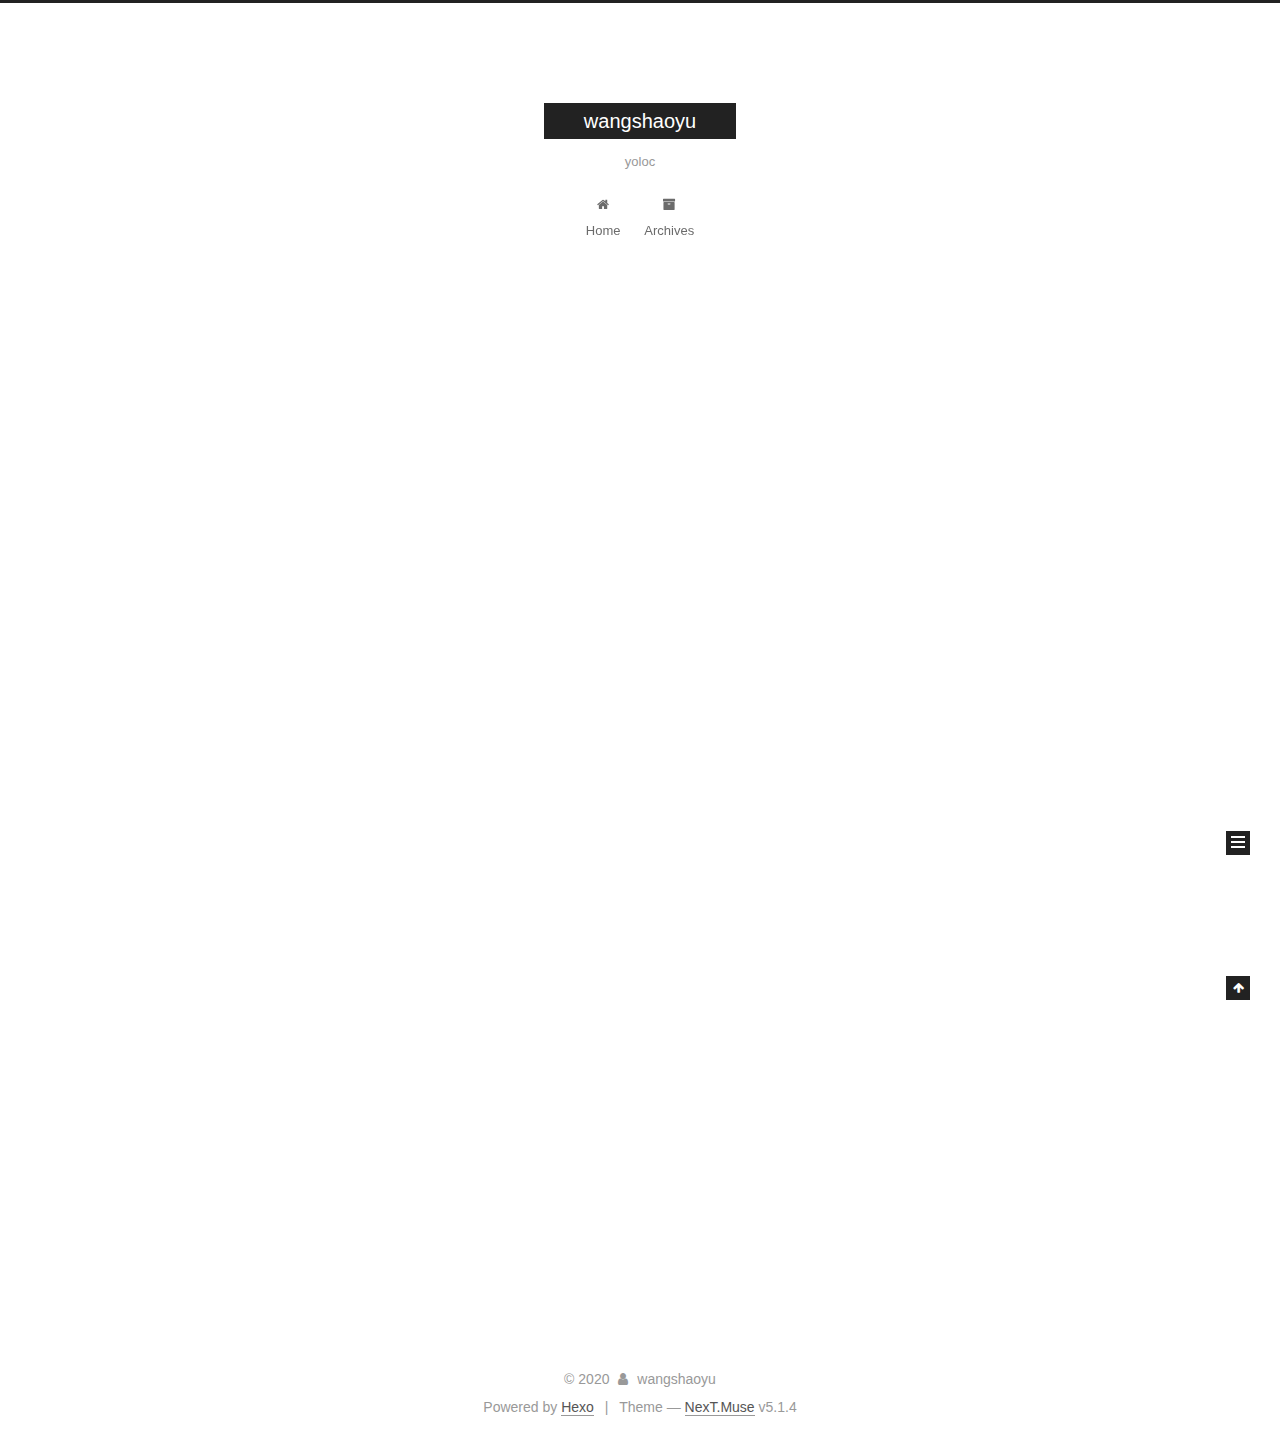
<file: index.html>
<!DOCTYPE html>



  


<html class="theme-next muse use-motion" lang="zh">
<head>
  <meta charset="UTF-8"/>
<meta http-equiv="X-UA-Compatible" content="IE=edge" />
<meta name="viewport" content="width=device-width, initial-scale=1, maximum-scale=1"/>
<meta name="theme-color" content="#222">









<meta http-equiv="Cache-Control" content="no-transform" />
<meta http-equiv="Cache-Control" content="no-siteapp" />
















  
  
  <link href="/lib/fancybox/source/jquery.fancybox.css?v=2.1.5" rel="stylesheet" type="text/css" />







<link href="/lib/font-awesome/css/font-awesome.min.css?v=4.6.2" rel="stylesheet" type="text/css" />

<link href="/css/main.css?v=5.1.4" rel="stylesheet" type="text/css" />


  <link rel="apple-touch-icon" sizes="180x180" href="/images/apple-touch-icon-next.png?v=5.1.4">


  <link rel="icon" type="image/png" sizes="32x32" href="/images/favicon-32x32-next.png?v=5.1.4">


  <link rel="icon" type="image/png" sizes="16x16" href="/images/favicon-16x16-next.png?v=5.1.4">


  <link rel="mask-icon" href="/images/logo.svg?v=5.1.4" color="#222">





  <meta name="keywords" content="Hexo, NexT" />










<meta name="description" content="不会敲代码的运营不是好产品">
<meta property="og:type" content="website">
<meta property="og:title" content="wangshaoyu">
<meta property="og:url" content="http://yoursite.com/index.html">
<meta property="og:site_name" content="wangshaoyu">
<meta property="og:description" content="不会敲代码的运营不是好产品">
<meta property="og:locale" content="zh">
<meta property="article:author" content="wangshaoyu">
<meta name="twitter:card" content="summary">



<script type="text/javascript" id="hexo.configurations">
  var NexT = window.NexT || {};
  var CONFIG = {
    root: '/',
    scheme: 'Muse',
    version: '5.1.4',
    sidebar: {"position":"left","display":"post","offset":12,"b2t":false,"scrollpercent":false,"onmobile":false},
    fancybox: true,
    tabs: true,
    motion: {"enable":true,"async":false,"transition":{"post_block":"fadeIn","post_header":"slideDownIn","post_body":"slideDownIn","coll_header":"slideLeftIn","sidebar":"slideUpIn"}},
    duoshuo: {
      userId: '0',
      author: 'Author'
    },
    algolia: {
      applicationID: '',
      apiKey: '',
      indexName: '',
      hits: {"per_page":10},
      labels: {"input_placeholder":"Search for Posts","hits_empty":"We didn't find any results for the search: ${query}","hits_stats":"${hits} results found in ${time} ms"}
    }
  };
</script>



  <link rel="canonical" href="http://yoursite.com/"/>





  <title>wangshaoyu</title>
  








<meta name="generator" content="Hexo 4.2.0"></head>

<body itemscope itemtype="http://schema.org/WebPage" lang="zh">

  
  
    
  

  <div class="container sidebar-position-left 
  page-home">
    <div class="headband"></div>

    <header id="header" class="header" itemscope itemtype="http://schema.org/WPHeader">
      <div class="header-inner"><div class="site-brand-wrapper">
  <div class="site-meta ">
    

    <div class="custom-logo-site-title">
      <a href="/"  class="brand" rel="start">
        <span class="logo-line-before"><i></i></span>
        <span class="site-title">wangshaoyu</span>
        <span class="logo-line-after"><i></i></span>
      </a>
    </div>
      
        <p class="site-subtitle">yoloc</p>
      
  </div>

  <div class="site-nav-toggle">
    <button>
      <span class="btn-bar"></span>
      <span class="btn-bar"></span>
      <span class="btn-bar"></span>
    </button>
  </div>
</div>

<nav class="site-nav">
  

  
    <ul id="menu" class="menu">
      
        
        <li class="menu-item menu-item-home">
          <a href="/%20" rel="section">
            
              <i class="menu-item-icon fa fa-fw fa-home"></i> <br />
            
            Home
          </a>
        </li>
      
        
        <li class="menu-item menu-item-archives">
          <a href="/archives/%20" rel="section">
            
              <i class="menu-item-icon fa fa-fw fa-archive"></i> <br />
            
            Archives
          </a>
        </li>
      

      
    </ul>
  

  
</nav>



 </div>
    </header>

    <main id="main" class="main">
      <div class="main-inner">
        <div class="content-wrap">
          <div id="content" class="content">
            
  <section id="posts" class="posts-expand">
    
      

  

  
  
  

  <article class="post post-type-normal" itemscope itemtype="http://schema.org/Article">
  
  
  
  <div class="post-block">
    <link itemprop="mainEntityOfPage" href="http://yoursite.com/2020/04/12/hello-world/">

    <span hidden itemprop="author" itemscope itemtype="http://schema.org/Person">
      <meta itemprop="name" content="wangshaoyu">
      <meta itemprop="description" content="">
      <meta itemprop="image" content="/images/avatar.gif">
    </span>

    <span hidden itemprop="publisher" itemscope itemtype="http://schema.org/Organization">
      <meta itemprop="name" content="wangshaoyu">
    </span>

    
      <header class="post-header">

        
        
          <h1 class="post-title" itemprop="name headline">
                
                <a class="post-title-link" href="/2020/04/12/hello-world/" itemprop="url">Hello World</a></h1>
        

        <div class="post-meta">
          <span class="post-time">
            
              <span class="post-meta-item-icon">
                <i class="fa fa-calendar-o"></i>
              </span>
              
                <span class="post-meta-item-text">Posted on</span>
              
              <time title="Post created" itemprop="dateCreated datePublished" datetime="2020-04-12T17:44:43+08:00">
                2020-04-12
              </time>
            

            

            
          </span>

          

          
            
          

          
          

          

          

          

        </div>
      </header>
    

    
    
    
    <div class="post-body" itemprop="articleBody">

      
      

      
        
          
            <p>Welcome to <a href="https://hexo.io/" target="_blank" rel="noopener">Hexo</a>! This is your very first post. Check <a href="https://hexo.io/docs/" target="_blank" rel="noopener">documentation</a> for more info. If you get any problems when using Hexo, you can find the answer in <a href="https://hexo.io/docs/troubleshooting.html" target="_blank" rel="noopener">troubleshooting</a> or you can ask me on <a href="https://github.com/hexojs/hexo/issues" target="_blank" rel="noopener">GitHub</a>.</p>
<h2 id="Quick-Start"><a href="#Quick-Start" class="headerlink" title="Quick Start"></a>Quick Start</h2><h3 id="Create-a-new-post"><a href="#Create-a-new-post" class="headerlink" title="Create a new post"></a>Create a new post</h3><figure class="highlight bash"><table><tr><td class="gutter"><pre><span class="line">1</span><br></pre></td><td class="code"><pre><span class="line">$ hexo new <span class="string">"My New Post"</span></span><br></pre></td></tr></table></figure>

<p>More info: <a href="https://hexo.io/docs/writing.html" target="_blank" rel="noopener">Writing</a></p>
<h3 id="Run-server"><a href="#Run-server" class="headerlink" title="Run server"></a>Run server</h3><figure class="highlight bash"><table><tr><td class="gutter"><pre><span class="line">1</span><br></pre></td><td class="code"><pre><span class="line">$ hexo server</span><br></pre></td></tr></table></figure>

<p>More info: <a href="https://hexo.io/docs/server.html" target="_blank" rel="noopener">Server</a></p>
<h3 id="Generate-static-files"><a href="#Generate-static-files" class="headerlink" title="Generate static files"></a>Generate static files</h3><figure class="highlight bash"><table><tr><td class="gutter"><pre><span class="line">1</span><br></pre></td><td class="code"><pre><span class="line">$ hexo generate</span><br></pre></td></tr></table></figure>

<p>More info: <a href="https://hexo.io/docs/generating.html" target="_blank" rel="noopener">Generating</a></p>
<h3 id="Deploy-to-remote-sites"><a href="#Deploy-to-remote-sites" class="headerlink" title="Deploy to remote sites"></a>Deploy to remote sites</h3><figure class="highlight bash"><table><tr><td class="gutter"><pre><span class="line">1</span><br></pre></td><td class="code"><pre><span class="line">$ hexo deploy</span><br></pre></td></tr></table></figure>

<p>More info: <a href="https://hexo.io/docs/one-command-deployment.html" target="_blank" rel="noopener">Deployment</a></p>

          
        
      
    </div>
    
    
    

    

    

    

    <footer class="post-footer">
      

      

      

      
      
        <div class="post-eof"></div>
      
    </footer>
  </div>
  
  
  
  </article>


    
  </section>

  


          </div>
          


          

        </div>
        
          
  
  <div class="sidebar-toggle">
    <div class="sidebar-toggle-line-wrap">
      <span class="sidebar-toggle-line sidebar-toggle-line-first"></span>
      <span class="sidebar-toggle-line sidebar-toggle-line-middle"></span>
      <span class="sidebar-toggle-line sidebar-toggle-line-last"></span>
    </div>
  </div>

  <aside id="sidebar" class="sidebar">
    
    <div class="sidebar-inner">

      

      

      <section class="site-overview-wrap sidebar-panel sidebar-panel-active">
        <div class="site-overview">
          <div class="site-author motion-element" itemprop="author" itemscope itemtype="http://schema.org/Person">
            
              <p class="site-author-name" itemprop="name">wangshaoyu</p>
              <p class="site-description motion-element" itemprop="description">不会敲代码的运营不是好产品</p>
          </div>

          <nav class="site-state motion-element">

            
              <div class="site-state-item site-state-posts">
              
                <a href="/archives/%20%7C%7C%20archive">
              
                  <span class="site-state-item-count">1</span>
                  <span class="site-state-item-name">posts</span>
                </a>
              </div>
            

            

            

          </nav>

          

          

          
          

          
          

          

        </div>
      </section>

      

      

    </div>
  </aside>


        
      </div>
    </main>

    <footer id="footer" class="footer">
      <div class="footer-inner">
        <div class="copyright">&copy; <span itemprop="copyrightYear">2020</span>
  <span class="with-love">
    <i class="fa fa-user"></i>
  </span>
  <span class="author" itemprop="copyrightHolder">wangshaoyu</span>

  
</div>


  <div class="powered-by">Powered by <a class="theme-link" target="_blank" href="https://hexo.io">Hexo</a></div>



  <span class="post-meta-divider">|</span>



  <div class="theme-info">Theme &mdash; <a class="theme-link" target="_blank" href="https://github.com/iissnan/hexo-theme-next">NexT.Muse</a> v5.1.4</div>




        







        
      </div>
    </footer>

    
      <div class="back-to-top">
        <i class="fa fa-arrow-up"></i>
        
      </div>
    

    

  </div>

  

<script type="text/javascript">
  if (Object.prototype.toString.call(window.Promise) !== '[object Function]') {
    window.Promise = null;
  }
</script>









  












  
  
    <script type="text/javascript" src="/lib/jquery/index.js?v=2.1.3"></script>
  

  
  
    <script type="text/javascript" src="/lib/fastclick/lib/fastclick.min.js?v=1.0.6"></script>
  

  
  
    <script type="text/javascript" src="/lib/jquery_lazyload/jquery.lazyload.js?v=1.9.7"></script>
  

  
  
    <script type="text/javascript" src="/lib/velocity/velocity.min.js?v=1.2.1"></script>
  

  
  
    <script type="text/javascript" src="/lib/velocity/velocity.ui.min.js?v=1.2.1"></script>
  

  
  
    <script type="text/javascript" src="/lib/fancybox/source/jquery.fancybox.pack.js?v=2.1.5"></script>
  


  


  <script type="text/javascript" src="/js/src/utils.js?v=5.1.4"></script>

  <script type="text/javascript" src="/js/src/motion.js?v=5.1.4"></script>



  
  

  

  


  <script type="text/javascript" src="/js/src/bootstrap.js?v=5.1.4"></script>



  


  




	





  





  












  





  

  

  

  
  

  

  

  

</body>
</html>
</file>
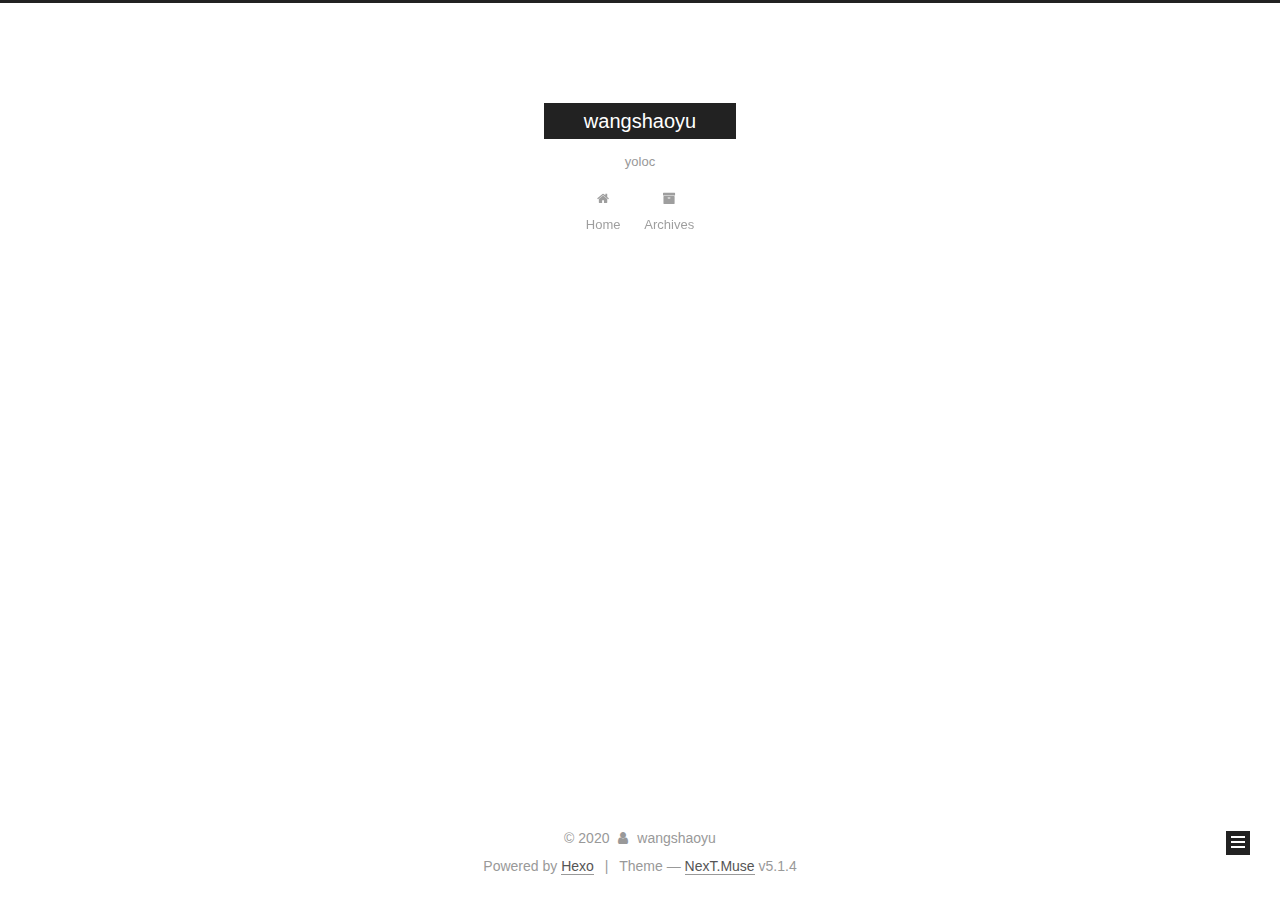
<file: archives/index.html>
<!DOCTYPE html>



  


<html class="theme-next muse use-motion" lang="zh">
<head>
  <meta charset="UTF-8"/>
<meta http-equiv="X-UA-Compatible" content="IE=edge" />
<meta name="viewport" content="width=device-width, initial-scale=1, maximum-scale=1"/>
<meta name="theme-color" content="#222">









<meta http-equiv="Cache-Control" content="no-transform" />
<meta http-equiv="Cache-Control" content="no-siteapp" />
















  
  
  <link href="/lib/fancybox/source/jquery.fancybox.css?v=2.1.5" rel="stylesheet" type="text/css" />







<link href="/lib/font-awesome/css/font-awesome.min.css?v=4.6.2" rel="stylesheet" type="text/css" />

<link href="/css/main.css?v=5.1.4" rel="stylesheet" type="text/css" />


  <link rel="apple-touch-icon" sizes="180x180" href="/images/apple-touch-icon-next.png?v=5.1.4">


  <link rel="icon" type="image/png" sizes="32x32" href="/images/favicon-32x32-next.png?v=5.1.4">


  <link rel="icon" type="image/png" sizes="16x16" href="/images/favicon-16x16-next.png?v=5.1.4">


  <link rel="mask-icon" href="/images/logo.svg?v=5.1.4" color="#222">





  <meta name="keywords" content="Hexo, NexT" />










<meta name="description" content="不会敲代码的运营不是好产品">
<meta property="og:type" content="website">
<meta property="og:title" content="wangshaoyu">
<meta property="og:url" content="http://yoursite.com/archives/index.html">
<meta property="og:site_name" content="wangshaoyu">
<meta property="og:description" content="不会敲代码的运营不是好产品">
<meta property="og:locale" content="zh">
<meta property="article:author" content="wangshaoyu">
<meta name="twitter:card" content="summary">



<script type="text/javascript" id="hexo.configurations">
  var NexT = window.NexT || {};
  var CONFIG = {
    root: '/',
    scheme: 'Muse',
    version: '5.1.4',
    sidebar: {"position":"left","display":"post","offset":12,"b2t":false,"scrollpercent":false,"onmobile":false},
    fancybox: true,
    tabs: true,
    motion: {"enable":true,"async":false,"transition":{"post_block":"fadeIn","post_header":"slideDownIn","post_body":"slideDownIn","coll_header":"slideLeftIn","sidebar":"slideUpIn"}},
    duoshuo: {
      userId: '0',
      author: 'Author'
    },
    algolia: {
      applicationID: '',
      apiKey: '',
      indexName: '',
      hits: {"per_page":10},
      labels: {"input_placeholder":"Search for Posts","hits_empty":"We didn't find any results for the search: ${query}","hits_stats":"${hits} results found in ${time} ms"}
    }
  };
</script>



  <link rel="canonical" href="http://yoursite.com/archives/"/>





  <title>Archive | wangshaoyu</title>
  








<meta name="generator" content="Hexo 4.2.0"></head>

<body itemscope itemtype="http://schema.org/WebPage" lang="zh">

  
  
    
  

  <div class="container sidebar-position-left page-archive">
    <div class="headband"></div>

    <header id="header" class="header" itemscope itemtype="http://schema.org/WPHeader">
      <div class="header-inner"><div class="site-brand-wrapper">
  <div class="site-meta ">
    

    <div class="custom-logo-site-title">
      <a href="/"  class="brand" rel="start">
        <span class="logo-line-before"><i></i></span>
        <span class="site-title">wangshaoyu</span>
        <span class="logo-line-after"><i></i></span>
      </a>
    </div>
      
        <p class="site-subtitle">yoloc</p>
      
  </div>

  <div class="site-nav-toggle">
    <button>
      <span class="btn-bar"></span>
      <span class="btn-bar"></span>
      <span class="btn-bar"></span>
    </button>
  </div>
</div>

<nav class="site-nav">
  

  
    <ul id="menu" class="menu">
      
        
        <li class="menu-item menu-item-home">
          <a href="/%20" rel="section">
            
              <i class="menu-item-icon fa fa-fw fa-home"></i> <br />
            
            Home
          </a>
        </li>
      
        
        <li class="menu-item menu-item-archives">
          <a href="/archives/%20" rel="section">
            
              <i class="menu-item-icon fa fa-fw fa-archive"></i> <br />
            
            Archives
          </a>
        </li>
      

      
    </ul>
  

  
</nav>



 </div>
    </header>

    <main id="main" class="main">
      <div class="main-inner">
        <div class="content-wrap">
          <div id="content" class="content">
            

  
  
  
  <div class="post-block archive">
    <div id="posts" class="posts-collapse">
      <span class="archive-move-on"></span>

      <span class="archive-page-counter">
        
        
        
          
        
        Um..! 1 post. Keep on posting.
      </span>

      

        
        
        

        
          
          <div class="collection-title">
            <h1 class="archive-year" id="archive-year-2020">2020</h1>
          </div>
        
        

        

  <article class="post post-type-normal" itemscope itemtype="http://schema.org/Article">
    <header class="post-header">

      <h2 class="post-title">
        
            <a class="post-title-link" href="/2020/04/12/hello-world/" itemprop="url">
              
                <span itemprop="name">Hello World</span>
              
            </a>
        
      </h2>

      <div class="post-meta">
        <time class="post-time" itemprop="dateCreated"
              datetime="2020-04-12T17:44:43+08:00"
              content="2020-04-12" >
          04-12
        </time>
      </div>

    </header>
  </article>



      

    </div>
  </div>
  
  
  

  



          </div>
          


          

        </div>
        
          
  
  <div class="sidebar-toggle">
    <div class="sidebar-toggle-line-wrap">
      <span class="sidebar-toggle-line sidebar-toggle-line-first"></span>
      <span class="sidebar-toggle-line sidebar-toggle-line-middle"></span>
      <span class="sidebar-toggle-line sidebar-toggle-line-last"></span>
    </div>
  </div>

  <aside id="sidebar" class="sidebar">
    
    <div class="sidebar-inner">

      

      

      <section class="site-overview-wrap sidebar-panel sidebar-panel-active">
        <div class="site-overview">
          <div class="site-author motion-element" itemprop="author" itemscope itemtype="http://schema.org/Person">
            
              <p class="site-author-name" itemprop="name">wangshaoyu</p>
              <p class="site-description motion-element" itemprop="description">不会敲代码的运营不是好产品</p>
          </div>

          <nav class="site-state motion-element">

            
              <div class="site-state-item site-state-posts">
              
                <a href="/archives/%20%7C%7C%20archive">
              
                  <span class="site-state-item-count">1</span>
                  <span class="site-state-item-name">posts</span>
                </a>
              </div>
            

            

            

          </nav>

          

          

          
          

          
          

          

        </div>
      </section>

      

      

    </div>
  </aside>


        
      </div>
    </main>

    <footer id="footer" class="footer">
      <div class="footer-inner">
        <div class="copyright">&copy; <span itemprop="copyrightYear">2020</span>
  <span class="with-love">
    <i class="fa fa-user"></i>
  </span>
  <span class="author" itemprop="copyrightHolder">wangshaoyu</span>

  
</div>


  <div class="powered-by">Powered by <a class="theme-link" target="_blank" href="https://hexo.io">Hexo</a></div>



  <span class="post-meta-divider">|</span>



  <div class="theme-info">Theme &mdash; <a class="theme-link" target="_blank" href="https://github.com/iissnan/hexo-theme-next">NexT.Muse</a> v5.1.4</div>




        







        
      </div>
    </footer>

    
      <div class="back-to-top">
        <i class="fa fa-arrow-up"></i>
        
      </div>
    

    

  </div>

  

<script type="text/javascript">
  if (Object.prototype.toString.call(window.Promise) !== '[object Function]') {
    window.Promise = null;
  }
</script>









  












  
  
    <script type="text/javascript" src="/lib/jquery/index.js?v=2.1.3"></script>
  

  
  
    <script type="text/javascript" src="/lib/fastclick/lib/fastclick.min.js?v=1.0.6"></script>
  

  
  
    <script type="text/javascript" src="/lib/jquery_lazyload/jquery.lazyload.js?v=1.9.7"></script>
  

  
  
    <script type="text/javascript" src="/lib/velocity/velocity.min.js?v=1.2.1"></script>
  

  
  
    <script type="text/javascript" src="/lib/velocity/velocity.ui.min.js?v=1.2.1"></script>
  

  
  
    <script type="text/javascript" src="/lib/fancybox/source/jquery.fancybox.pack.js?v=2.1.5"></script>
  


  


  <script type="text/javascript" src="/js/src/utils.js?v=5.1.4"></script>

  <script type="text/javascript" src="/js/src/motion.js?v=5.1.4"></script>



  
  

  

  


  <script type="text/javascript" src="/js/src/bootstrap.js?v=5.1.4"></script>



  


  




	





  





  












  





  

  

  

  
  

  

  

  

</body>
</html>
</file>
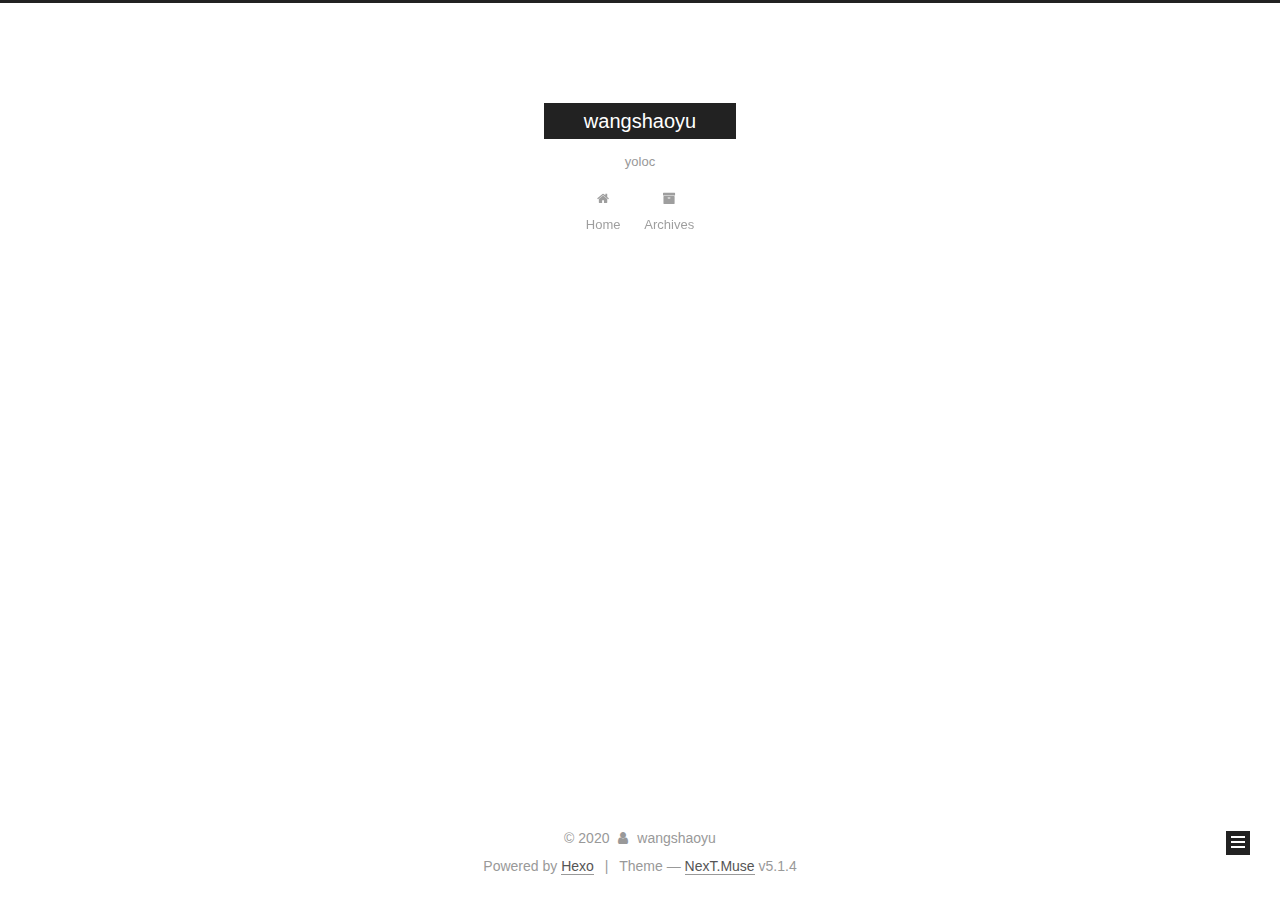
<file: archives/2020/index.html>
<!DOCTYPE html>



  


<html class="theme-next muse use-motion" lang="zh">
<head>
  <meta charset="UTF-8"/>
<meta http-equiv="X-UA-Compatible" content="IE=edge" />
<meta name="viewport" content="width=device-width, initial-scale=1, maximum-scale=1"/>
<meta name="theme-color" content="#222">









<meta http-equiv="Cache-Control" content="no-transform" />
<meta http-equiv="Cache-Control" content="no-siteapp" />
















  
  
  <link href="/lib/fancybox/source/jquery.fancybox.css?v=2.1.5" rel="stylesheet" type="text/css" />







<link href="/lib/font-awesome/css/font-awesome.min.css?v=4.6.2" rel="stylesheet" type="text/css" />

<link href="/css/main.css?v=5.1.4" rel="stylesheet" type="text/css" />


  <link rel="apple-touch-icon" sizes="180x180" href="/images/apple-touch-icon-next.png?v=5.1.4">


  <link rel="icon" type="image/png" sizes="32x32" href="/images/favicon-32x32-next.png?v=5.1.4">


  <link rel="icon" type="image/png" sizes="16x16" href="/images/favicon-16x16-next.png?v=5.1.4">


  <link rel="mask-icon" href="/images/logo.svg?v=5.1.4" color="#222">





  <meta name="keywords" content="Hexo, NexT" />










<meta name="description" content="不会敲代码的运营不是好产品">
<meta property="og:type" content="website">
<meta property="og:title" content="wangshaoyu">
<meta property="og:url" content="http://yoursite.com/archives/2020/index.html">
<meta property="og:site_name" content="wangshaoyu">
<meta property="og:description" content="不会敲代码的运营不是好产品">
<meta property="og:locale" content="zh">
<meta property="article:author" content="wangshaoyu">
<meta name="twitter:card" content="summary">



<script type="text/javascript" id="hexo.configurations">
  var NexT = window.NexT || {};
  var CONFIG = {
    root: '/',
    scheme: 'Muse',
    version: '5.1.4',
    sidebar: {"position":"left","display":"post","offset":12,"b2t":false,"scrollpercent":false,"onmobile":false},
    fancybox: true,
    tabs: true,
    motion: {"enable":true,"async":false,"transition":{"post_block":"fadeIn","post_header":"slideDownIn","post_body":"slideDownIn","coll_header":"slideLeftIn","sidebar":"slideUpIn"}},
    duoshuo: {
      userId: '0',
      author: 'Author'
    },
    algolia: {
      applicationID: '',
      apiKey: '',
      indexName: '',
      hits: {"per_page":10},
      labels: {"input_placeholder":"Search for Posts","hits_empty":"We didn't find any results for the search: ${query}","hits_stats":"${hits} results found in ${time} ms"}
    }
  };
</script>



  <link rel="canonical" href="http://yoursite.com/archives/2020/"/>





  <title>Archive | wangshaoyu</title>
  








<meta name="generator" content="Hexo 4.2.0"></head>

<body itemscope itemtype="http://schema.org/WebPage" lang="zh">

  
  
    
  

  <div class="container sidebar-position-left page-archive">
    <div class="headband"></div>

    <header id="header" class="header" itemscope itemtype="http://schema.org/WPHeader">
      <div class="header-inner"><div class="site-brand-wrapper">
  <div class="site-meta ">
    

    <div class="custom-logo-site-title">
      <a href="/"  class="brand" rel="start">
        <span class="logo-line-before"><i></i></span>
        <span class="site-title">wangshaoyu</span>
        <span class="logo-line-after"><i></i></span>
      </a>
    </div>
      
        <p class="site-subtitle">yoloc</p>
      
  </div>

  <div class="site-nav-toggle">
    <button>
      <span class="btn-bar"></span>
      <span class="btn-bar"></span>
      <span class="btn-bar"></span>
    </button>
  </div>
</div>

<nav class="site-nav">
  

  
    <ul id="menu" class="menu">
      
        
        <li class="menu-item menu-item-home">
          <a href="/%20" rel="section">
            
              <i class="menu-item-icon fa fa-fw fa-home"></i> <br />
            
            Home
          </a>
        </li>
      
        
        <li class="menu-item menu-item-archives">
          <a href="/archives/%20" rel="section">
            
              <i class="menu-item-icon fa fa-fw fa-archive"></i> <br />
            
            Archives
          </a>
        </li>
      

      
    </ul>
  

  
</nav>



 </div>
    </header>

    <main id="main" class="main">
      <div class="main-inner">
        <div class="content-wrap">
          <div id="content" class="content">
            

  
  
  
  <div class="post-block archive">
    <div id="posts" class="posts-collapse">
      <span class="archive-move-on"></span>

      <span class="archive-page-counter">
        
        
        
          
        
        Um..! 1 post. Keep on posting.
      </span>

      

        
        
        

        
          
          <div class="collection-title">
            <h1 class="archive-year" id="archive-year-2020">2020</h1>
          </div>
        
        

        

  <article class="post post-type-normal" itemscope itemtype="http://schema.org/Article">
    <header class="post-header">

      <h2 class="post-title">
        
            <a class="post-title-link" href="/2020/04/12/hello-world/" itemprop="url">
              
                <span itemprop="name">Hello World</span>
              
            </a>
        
      </h2>

      <div class="post-meta">
        <time class="post-time" itemprop="dateCreated"
              datetime="2020-04-12T17:44:43+08:00"
              content="2020-04-12" >
          04-12
        </time>
      </div>

    </header>
  </article>



      

    </div>
  </div>
  
  
  

  



          </div>
          


          

        </div>
        
          
  
  <div class="sidebar-toggle">
    <div class="sidebar-toggle-line-wrap">
      <span class="sidebar-toggle-line sidebar-toggle-line-first"></span>
      <span class="sidebar-toggle-line sidebar-toggle-line-middle"></span>
      <span class="sidebar-toggle-line sidebar-toggle-line-last"></span>
    </div>
  </div>

  <aside id="sidebar" class="sidebar">
    
    <div class="sidebar-inner">

      

      

      <section class="site-overview-wrap sidebar-panel sidebar-panel-active">
        <div class="site-overview">
          <div class="site-author motion-element" itemprop="author" itemscope itemtype="http://schema.org/Person">
            
              <p class="site-author-name" itemprop="name">wangshaoyu</p>
              <p class="site-description motion-element" itemprop="description">不会敲代码的运营不是好产品</p>
          </div>

          <nav class="site-state motion-element">

            
              <div class="site-state-item site-state-posts">
              
                <a href="/archives/%20%7C%7C%20archive">
              
                  <span class="site-state-item-count">1</span>
                  <span class="site-state-item-name">posts</span>
                </a>
              </div>
            

            

            

          </nav>

          

          

          
          

          
          

          

        </div>
      </section>

      

      

    </div>
  </aside>


        
      </div>
    </main>

    <footer id="footer" class="footer">
      <div class="footer-inner">
        <div class="copyright">&copy; <span itemprop="copyrightYear">2020</span>
  <span class="with-love">
    <i class="fa fa-user"></i>
  </span>
  <span class="author" itemprop="copyrightHolder">wangshaoyu</span>

  
</div>


  <div class="powered-by">Powered by <a class="theme-link" target="_blank" href="https://hexo.io">Hexo</a></div>



  <span class="post-meta-divider">|</span>



  <div class="theme-info">Theme &mdash; <a class="theme-link" target="_blank" href="https://github.com/iissnan/hexo-theme-next">NexT.Muse</a> v5.1.4</div>




        







        
      </div>
    </footer>

    
      <div class="back-to-top">
        <i class="fa fa-arrow-up"></i>
        
      </div>
    

    

  </div>

  

<script type="text/javascript">
  if (Object.prototype.toString.call(window.Promise) !== '[object Function]') {
    window.Promise = null;
  }
</script>









  












  
  
    <script type="text/javascript" src="/lib/jquery/index.js?v=2.1.3"></script>
  

  
  
    <script type="text/javascript" src="/lib/fastclick/lib/fastclick.min.js?v=1.0.6"></script>
  

  
  
    <script type="text/javascript" src="/lib/jquery_lazyload/jquery.lazyload.js?v=1.9.7"></script>
  

  
  
    <script type="text/javascript" src="/lib/velocity/velocity.min.js?v=1.2.1"></script>
  

  
  
    <script type="text/javascript" src="/lib/velocity/velocity.ui.min.js?v=1.2.1"></script>
  

  
  
    <script type="text/javascript" src="/lib/fancybox/source/jquery.fancybox.pack.js?v=2.1.5"></script>
  


  


  <script type="text/javascript" src="/js/src/utils.js?v=5.1.4"></script>

  <script type="text/javascript" src="/js/src/motion.js?v=5.1.4"></script>



  
  

  

  


  <script type="text/javascript" src="/js/src/bootstrap.js?v=5.1.4"></script>



  


  




	





  





  












  





  

  

  

  
  

  

  

  

</body>
</html>
</file>
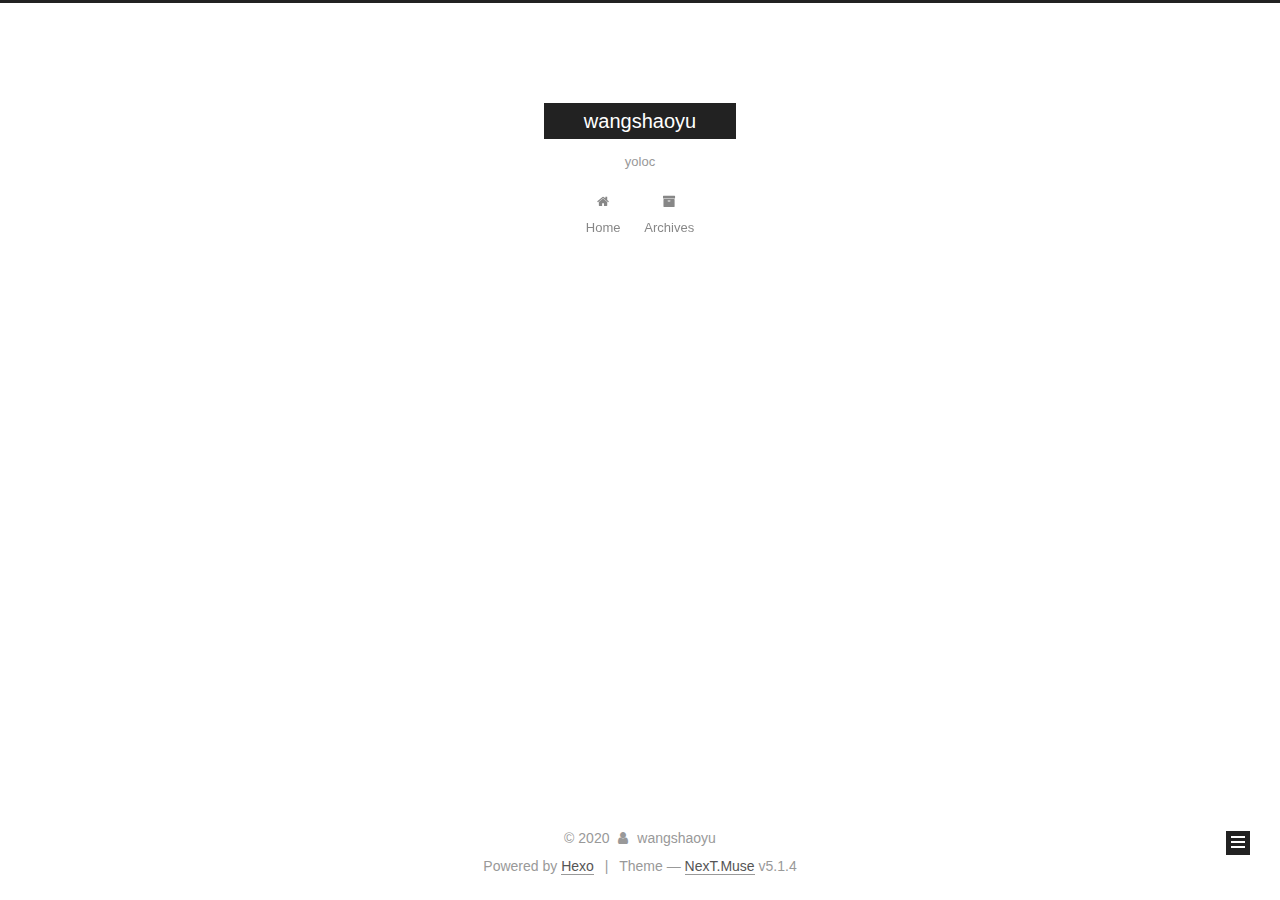
<file: archives/2020/04/index.html>
<!DOCTYPE html>



  


<html class="theme-next muse use-motion" lang="zh">
<head>
  <meta charset="UTF-8"/>
<meta http-equiv="X-UA-Compatible" content="IE=edge" />
<meta name="viewport" content="width=device-width, initial-scale=1, maximum-scale=1"/>
<meta name="theme-color" content="#222">









<meta http-equiv="Cache-Control" content="no-transform" />
<meta http-equiv="Cache-Control" content="no-siteapp" />
















  
  
  <link href="/lib/fancybox/source/jquery.fancybox.css?v=2.1.5" rel="stylesheet" type="text/css" />







<link href="/lib/font-awesome/css/font-awesome.min.css?v=4.6.2" rel="stylesheet" type="text/css" />

<link href="/css/main.css?v=5.1.4" rel="stylesheet" type="text/css" />


  <link rel="apple-touch-icon" sizes="180x180" href="/images/apple-touch-icon-next.png?v=5.1.4">


  <link rel="icon" type="image/png" sizes="32x32" href="/images/favicon-32x32-next.png?v=5.1.4">


  <link rel="icon" type="image/png" sizes="16x16" href="/images/favicon-16x16-next.png?v=5.1.4">


  <link rel="mask-icon" href="/images/logo.svg?v=5.1.4" color="#222">





  <meta name="keywords" content="Hexo, NexT" />










<meta name="description" content="不会敲代码的运营不是好产品">
<meta property="og:type" content="website">
<meta property="og:title" content="wangshaoyu">
<meta property="og:url" content="http://yoursite.com/archives/2020/04/index.html">
<meta property="og:site_name" content="wangshaoyu">
<meta property="og:description" content="不会敲代码的运营不是好产品">
<meta property="og:locale" content="zh">
<meta property="article:author" content="wangshaoyu">
<meta name="twitter:card" content="summary">



<script type="text/javascript" id="hexo.configurations">
  var NexT = window.NexT || {};
  var CONFIG = {
    root: '/',
    scheme: 'Muse',
    version: '5.1.4',
    sidebar: {"position":"left","display":"post","offset":12,"b2t":false,"scrollpercent":false,"onmobile":false},
    fancybox: true,
    tabs: true,
    motion: {"enable":true,"async":false,"transition":{"post_block":"fadeIn","post_header":"slideDownIn","post_body":"slideDownIn","coll_header":"slideLeftIn","sidebar":"slideUpIn"}},
    duoshuo: {
      userId: '0',
      author: 'Author'
    },
    algolia: {
      applicationID: '',
      apiKey: '',
      indexName: '',
      hits: {"per_page":10},
      labels: {"input_placeholder":"Search for Posts","hits_empty":"We didn't find any results for the search: ${query}","hits_stats":"${hits} results found in ${time} ms"}
    }
  };
</script>



  <link rel="canonical" href="http://yoursite.com/archives/2020/04/"/>





  <title>Archive | wangshaoyu</title>
  








<meta name="generator" content="Hexo 4.2.0"></head>

<body itemscope itemtype="http://schema.org/WebPage" lang="zh">

  
  
    
  

  <div class="container sidebar-position-left page-archive">
    <div class="headband"></div>

    <header id="header" class="header" itemscope itemtype="http://schema.org/WPHeader">
      <div class="header-inner"><div class="site-brand-wrapper">
  <div class="site-meta ">
    

    <div class="custom-logo-site-title">
      <a href="/"  class="brand" rel="start">
        <span class="logo-line-before"><i></i></span>
        <span class="site-title">wangshaoyu</span>
        <span class="logo-line-after"><i></i></span>
      </a>
    </div>
      
        <p class="site-subtitle">yoloc</p>
      
  </div>

  <div class="site-nav-toggle">
    <button>
      <span class="btn-bar"></span>
      <span class="btn-bar"></span>
      <span class="btn-bar"></span>
    </button>
  </div>
</div>

<nav class="site-nav">
  

  
    <ul id="menu" class="menu">
      
        
        <li class="menu-item menu-item-home">
          <a href="/%20" rel="section">
            
              <i class="menu-item-icon fa fa-fw fa-home"></i> <br />
            
            Home
          </a>
        </li>
      
        
        <li class="menu-item menu-item-archives">
          <a href="/archives/%20" rel="section">
            
              <i class="menu-item-icon fa fa-fw fa-archive"></i> <br />
            
            Archives
          </a>
        </li>
      

      
    </ul>
  

  
</nav>



 </div>
    </header>

    <main id="main" class="main">
      <div class="main-inner">
        <div class="content-wrap">
          <div id="content" class="content">
            

  
  
  
  <div class="post-block archive">
    <div id="posts" class="posts-collapse">
      <span class="archive-move-on"></span>

      <span class="archive-page-counter">
        
        
        
          
        
        Um..! 1 post. Keep on posting.
      </span>

      

        
        
        

        
          
          <div class="collection-title">
            <h1 class="archive-year" id="archive-year-2020">2020</h1>
          </div>
        
        

        

  <article class="post post-type-normal" itemscope itemtype="http://schema.org/Article">
    <header class="post-header">

      <h2 class="post-title">
        
            <a class="post-title-link" href="/2020/04/12/hello-world/" itemprop="url">
              
                <span itemprop="name">Hello World</span>
              
            </a>
        
      </h2>

      <div class="post-meta">
        <time class="post-time" itemprop="dateCreated"
              datetime="2020-04-12T17:44:43+08:00"
              content="2020-04-12" >
          04-12
        </time>
      </div>

    </header>
  </article>



      

    </div>
  </div>
  
  
  

  



          </div>
          


          

        </div>
        
          
  
  <div class="sidebar-toggle">
    <div class="sidebar-toggle-line-wrap">
      <span class="sidebar-toggle-line sidebar-toggle-line-first"></span>
      <span class="sidebar-toggle-line sidebar-toggle-line-middle"></span>
      <span class="sidebar-toggle-line sidebar-toggle-line-last"></span>
    </div>
  </div>

  <aside id="sidebar" class="sidebar">
    
    <div class="sidebar-inner">

      

      

      <section class="site-overview-wrap sidebar-panel sidebar-panel-active">
        <div class="site-overview">
          <div class="site-author motion-element" itemprop="author" itemscope itemtype="http://schema.org/Person">
            
              <p class="site-author-name" itemprop="name">wangshaoyu</p>
              <p class="site-description motion-element" itemprop="description">不会敲代码的运营不是好产品</p>
          </div>

          <nav class="site-state motion-element">

            
              <div class="site-state-item site-state-posts">
              
                <a href="/archives/%20%7C%7C%20archive">
              
                  <span class="site-state-item-count">1</span>
                  <span class="site-state-item-name">posts</span>
                </a>
              </div>
            

            

            

          </nav>

          

          

          
          

          
          

          

        </div>
      </section>

      

      

    </div>
  </aside>


        
      </div>
    </main>

    <footer id="footer" class="footer">
      <div class="footer-inner">
        <div class="copyright">&copy; <span itemprop="copyrightYear">2020</span>
  <span class="with-love">
    <i class="fa fa-user"></i>
  </span>
  <span class="author" itemprop="copyrightHolder">wangshaoyu</span>

  
</div>


  <div class="powered-by">Powered by <a class="theme-link" target="_blank" href="https://hexo.io">Hexo</a></div>



  <span class="post-meta-divider">|</span>



  <div class="theme-info">Theme &mdash; <a class="theme-link" target="_blank" href="https://github.com/iissnan/hexo-theme-next">NexT.Muse</a> v5.1.4</div>




        







        
      </div>
    </footer>

    
      <div class="back-to-top">
        <i class="fa fa-arrow-up"></i>
        
      </div>
    

    

  </div>

  

<script type="text/javascript">
  if (Object.prototype.toString.call(window.Promise) !== '[object Function]') {
    window.Promise = null;
  }
</script>









  












  
  
    <script type="text/javascript" src="/lib/jquery/index.js?v=2.1.3"></script>
  

  
  
    <script type="text/javascript" src="/lib/fastclick/lib/fastclick.min.js?v=1.0.6"></script>
  

  
  
    <script type="text/javascript" src="/lib/jquery_lazyload/jquery.lazyload.js?v=1.9.7"></script>
  

  
  
    <script type="text/javascript" src="/lib/velocity/velocity.min.js?v=1.2.1"></script>
  

  
  
    <script type="text/javascript" src="/lib/velocity/velocity.ui.min.js?v=1.2.1"></script>
  

  
  
    <script type="text/javascript" src="/lib/fancybox/source/jquery.fancybox.pack.js?v=2.1.5"></script>
  


  


  <script type="text/javascript" src="/js/src/utils.js?v=5.1.4"></script>

  <script type="text/javascript" src="/js/src/motion.js?v=5.1.4"></script>



  
  

  

  


  <script type="text/javascript" src="/js/src/bootstrap.js?v=5.1.4"></script>



  


  




	





  





  












  





  

  

  

  
  

  

  

  

</body>
</html>
</file>
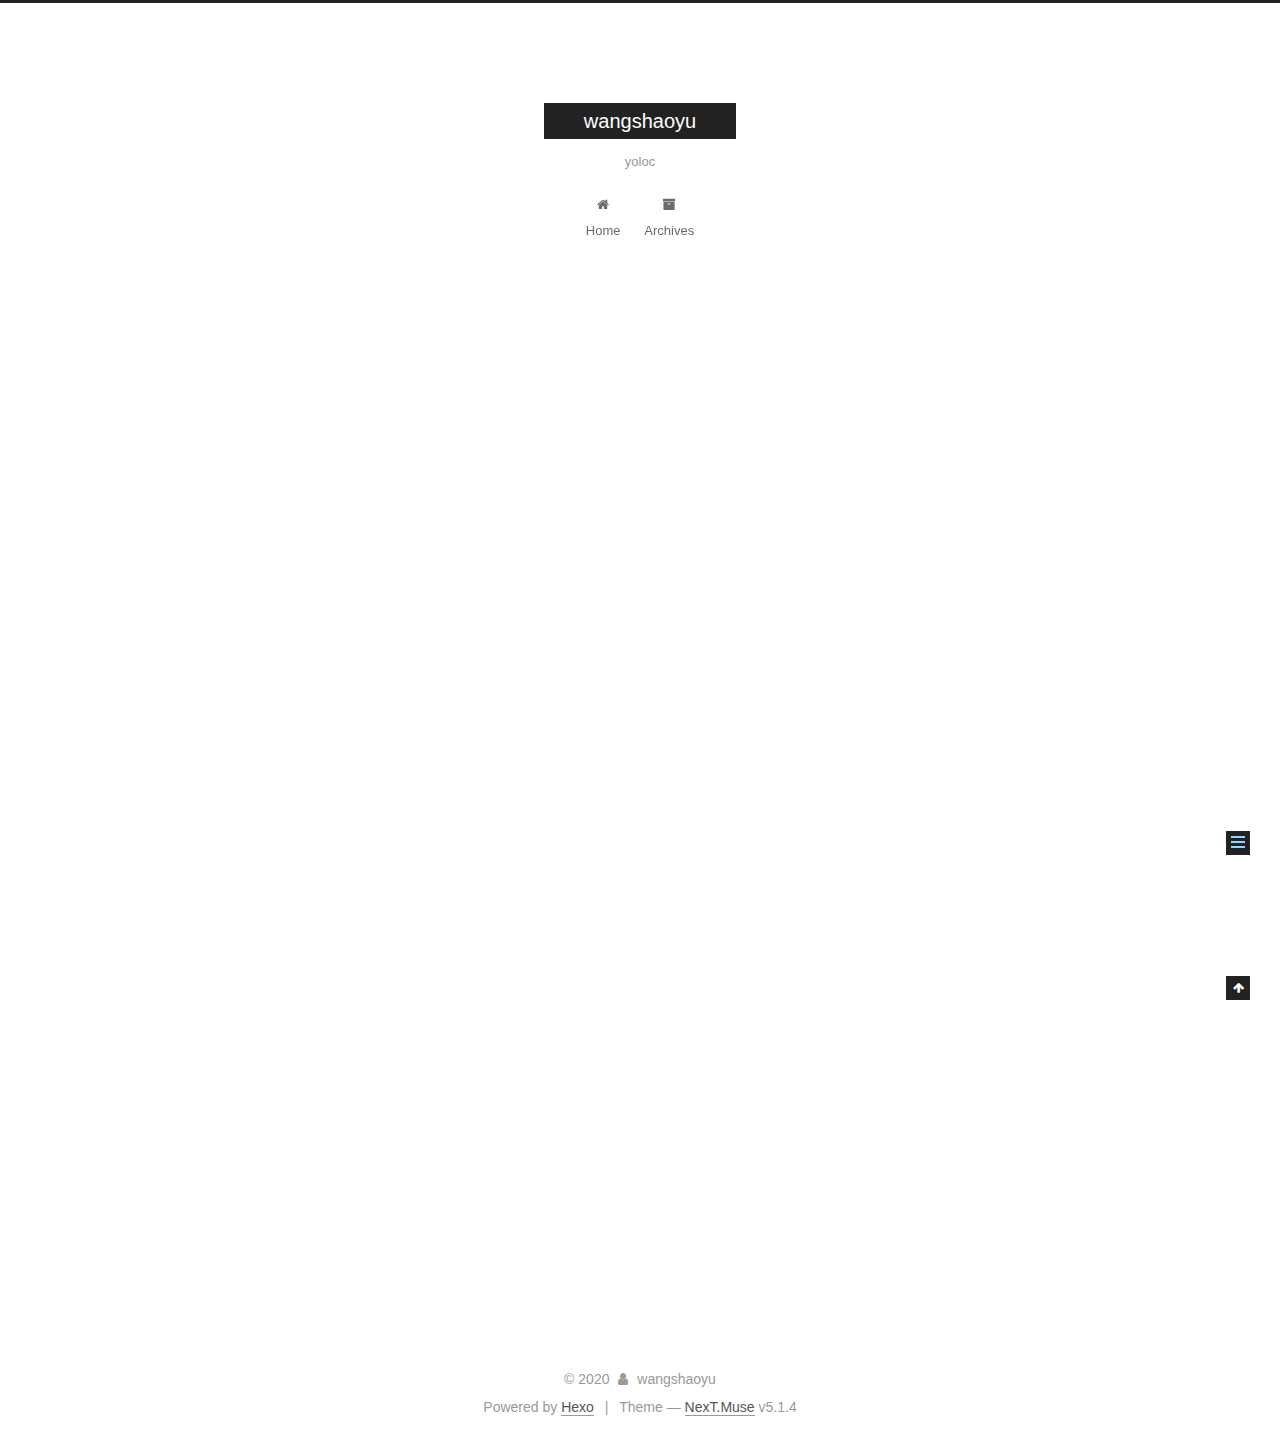
<file: 2020/04/12/hello-world/index.html>
<!DOCTYPE html>



  


<html class="theme-next muse use-motion" lang="zh">
<head>
  <meta charset="UTF-8"/>
<meta http-equiv="X-UA-Compatible" content="IE=edge" />
<meta name="viewport" content="width=device-width, initial-scale=1, maximum-scale=1"/>
<meta name="theme-color" content="#222">









<meta http-equiv="Cache-Control" content="no-transform" />
<meta http-equiv="Cache-Control" content="no-siteapp" />
















  
  
  <link href="/lib/fancybox/source/jquery.fancybox.css?v=2.1.5" rel="stylesheet" type="text/css" />







<link href="/lib/font-awesome/css/font-awesome.min.css?v=4.6.2" rel="stylesheet" type="text/css" />

<link href="/css/main.css?v=5.1.4" rel="stylesheet" type="text/css" />


  <link rel="apple-touch-icon" sizes="180x180" href="/images/apple-touch-icon-next.png?v=5.1.4">


  <link rel="icon" type="image/png" sizes="32x32" href="/images/favicon-32x32-next.png?v=5.1.4">


  <link rel="icon" type="image/png" sizes="16x16" href="/images/favicon-16x16-next.png?v=5.1.4">


  <link rel="mask-icon" href="/images/logo.svg?v=5.1.4" color="#222">





  <meta name="keywords" content="Hexo, NexT" />










<meta name="description" content="Welcome to Hexo! This is your very first post. Check documentation for more info. If you get any problems when using Hexo, you can find the answer in troubleshooting or you can ask me on GitHub. Quick">
<meta property="og:type" content="article">
<meta property="og:title" content="Hello World">
<meta property="og:url" content="http://yoursite.com/2020/04/12/hello-world/index.html">
<meta property="og:site_name" content="wangshaoyu">
<meta property="og:description" content="Welcome to Hexo! This is your very first post. Check documentation for more info. If you get any problems when using Hexo, you can find the answer in troubleshooting or you can ask me on GitHub. Quick">
<meta property="og:locale" content="zh">
<meta property="article:published_time" content="2020-04-12T09:44:43.826Z">
<meta property="article:modified_time" content="2020-04-12T09:44:43.827Z">
<meta property="article:author" content="wangshaoyu">
<meta name="twitter:card" content="summary">



<script type="text/javascript" id="hexo.configurations">
  var NexT = window.NexT || {};
  var CONFIG = {
    root: '/',
    scheme: 'Muse',
    version: '5.1.4',
    sidebar: {"position":"left","display":"post","offset":12,"b2t":false,"scrollpercent":false,"onmobile":false},
    fancybox: true,
    tabs: true,
    motion: {"enable":true,"async":false,"transition":{"post_block":"fadeIn","post_header":"slideDownIn","post_body":"slideDownIn","coll_header":"slideLeftIn","sidebar":"slideUpIn"}},
    duoshuo: {
      userId: '0',
      author: 'Author'
    },
    algolia: {
      applicationID: '',
      apiKey: '',
      indexName: '',
      hits: {"per_page":10},
      labels: {"input_placeholder":"Search for Posts","hits_empty":"We didn't find any results for the search: ${query}","hits_stats":"${hits} results found in ${time} ms"}
    }
  };
</script>



  <link rel="canonical" href="http://yoursite.com/2020/04/12/hello-world/"/>





  <title>Hello World | wangshaoyu</title>
  








<meta name="generator" content="Hexo 4.2.0"></head>

<body itemscope itemtype="http://schema.org/WebPage" lang="zh">

  
  
    
  

  <div class="container sidebar-position-left page-post-detail">
    <div class="headband"></div>

    <header id="header" class="header" itemscope itemtype="http://schema.org/WPHeader">
      <div class="header-inner"><div class="site-brand-wrapper">
  <div class="site-meta ">
    

    <div class="custom-logo-site-title">
      <a href="/"  class="brand" rel="start">
        <span class="logo-line-before"><i></i></span>
        <span class="site-title">wangshaoyu</span>
        <span class="logo-line-after"><i></i></span>
      </a>
    </div>
      
        <p class="site-subtitle">yoloc</p>
      
  </div>

  <div class="site-nav-toggle">
    <button>
      <span class="btn-bar"></span>
      <span class="btn-bar"></span>
      <span class="btn-bar"></span>
    </button>
  </div>
</div>

<nav class="site-nav">
  

  
    <ul id="menu" class="menu">
      
        
        <li class="menu-item menu-item-home">
          <a href="/%20" rel="section">
            
              <i class="menu-item-icon fa fa-fw fa-home"></i> <br />
            
            Home
          </a>
        </li>
      
        
        <li class="menu-item menu-item-archives">
          <a href="/archives/%20" rel="section">
            
              <i class="menu-item-icon fa fa-fw fa-archive"></i> <br />
            
            Archives
          </a>
        </li>
      

      
    </ul>
  

  
</nav>



 </div>
    </header>

    <main id="main" class="main">
      <div class="main-inner">
        <div class="content-wrap">
          <div id="content" class="content">
            

  <div id="posts" class="posts-expand">
    

  

  
  
  

  <article class="post post-type-normal" itemscope itemtype="http://schema.org/Article">
  
  
  
  <div class="post-block">
    <link itemprop="mainEntityOfPage" href="http://yoursite.com/2020/04/12/hello-world/">

    <span hidden itemprop="author" itemscope itemtype="http://schema.org/Person">
      <meta itemprop="name" content="wangshaoyu">
      <meta itemprop="description" content="">
      <meta itemprop="image" content="/images/avatar.gif">
    </span>

    <span hidden itemprop="publisher" itemscope itemtype="http://schema.org/Organization">
      <meta itemprop="name" content="wangshaoyu">
    </span>

    
      <header class="post-header">

        
        
          <h1 class="post-title" itemprop="name headline">Hello World</h1>
        

        <div class="post-meta">
          <span class="post-time">
            
              <span class="post-meta-item-icon">
                <i class="fa fa-calendar-o"></i>
              </span>
              
                <span class="post-meta-item-text">Posted on</span>
              
              <time title="Post created" itemprop="dateCreated datePublished" datetime="2020-04-12T17:44:43+08:00">
                2020-04-12
              </time>
            

            

            
          </span>

          

          
            
          

          
          

          

          

          

        </div>
      </header>
    

    
    
    
    <div class="post-body" itemprop="articleBody">

      
      

      
        <p>Welcome to <a href="https://hexo.io/" target="_blank" rel="noopener">Hexo</a>! This is your very first post. Check <a href="https://hexo.io/docs/" target="_blank" rel="noopener">documentation</a> for more info. If you get any problems when using Hexo, you can find the answer in <a href="https://hexo.io/docs/troubleshooting.html" target="_blank" rel="noopener">troubleshooting</a> or you can ask me on <a href="https://github.com/hexojs/hexo/issues" target="_blank" rel="noopener">GitHub</a>.</p>
<h2 id="Quick-Start"><a href="#Quick-Start" class="headerlink" title="Quick Start"></a>Quick Start</h2><h3 id="Create-a-new-post"><a href="#Create-a-new-post" class="headerlink" title="Create a new post"></a>Create a new post</h3><figure class="highlight bash"><table><tr><td class="gutter"><pre><span class="line">1</span><br></pre></td><td class="code"><pre><span class="line">$ hexo new <span class="string">"My New Post"</span></span><br></pre></td></tr></table></figure>

<p>More info: <a href="https://hexo.io/docs/writing.html" target="_blank" rel="noopener">Writing</a></p>
<h3 id="Run-server"><a href="#Run-server" class="headerlink" title="Run server"></a>Run server</h3><figure class="highlight bash"><table><tr><td class="gutter"><pre><span class="line">1</span><br></pre></td><td class="code"><pre><span class="line">$ hexo server</span><br></pre></td></tr></table></figure>

<p>More info: <a href="https://hexo.io/docs/server.html" target="_blank" rel="noopener">Server</a></p>
<h3 id="Generate-static-files"><a href="#Generate-static-files" class="headerlink" title="Generate static files"></a>Generate static files</h3><figure class="highlight bash"><table><tr><td class="gutter"><pre><span class="line">1</span><br></pre></td><td class="code"><pre><span class="line">$ hexo generate</span><br></pre></td></tr></table></figure>

<p>More info: <a href="https://hexo.io/docs/generating.html" target="_blank" rel="noopener">Generating</a></p>
<h3 id="Deploy-to-remote-sites"><a href="#Deploy-to-remote-sites" class="headerlink" title="Deploy to remote sites"></a>Deploy to remote sites</h3><figure class="highlight bash"><table><tr><td class="gutter"><pre><span class="line">1</span><br></pre></td><td class="code"><pre><span class="line">$ hexo deploy</span><br></pre></td></tr></table></figure>

<p>More info: <a href="https://hexo.io/docs/one-command-deployment.html" target="_blank" rel="noopener">Deployment</a></p>

      
    </div>
    
    
    

    

    

    

    <footer class="post-footer">
      

      
      
      

      

      
      
    </footer>
  </div>
  
  
  
  </article>



    <div class="post-spread">
      
    </div>
  </div>


          </div>
          


          

  



        </div>
        
          
  
  <div class="sidebar-toggle">
    <div class="sidebar-toggle-line-wrap">
      <span class="sidebar-toggle-line sidebar-toggle-line-first"></span>
      <span class="sidebar-toggle-line sidebar-toggle-line-middle"></span>
      <span class="sidebar-toggle-line sidebar-toggle-line-last"></span>
    </div>
  </div>

  <aside id="sidebar" class="sidebar">
    
    <div class="sidebar-inner">

      

      
        <ul class="sidebar-nav motion-element">
          <li class="sidebar-nav-toc sidebar-nav-active" data-target="post-toc-wrap">
            Table of Contents
          </li>
          <li class="sidebar-nav-overview" data-target="site-overview-wrap">
            Overview
          </li>
        </ul>
      

      <section class="site-overview-wrap sidebar-panel">
        <div class="site-overview">
          <div class="site-author motion-element" itemprop="author" itemscope itemtype="http://schema.org/Person">
            
              <p class="site-author-name" itemprop="name">wangshaoyu</p>
              <p class="site-description motion-element" itemprop="description">不会敲代码的运营不是好产品</p>
          </div>

          <nav class="site-state motion-element">

            
              <div class="site-state-item site-state-posts">
              
                <a href="/archives/%20%7C%7C%20archive">
              
                  <span class="site-state-item-count">1</span>
                  <span class="site-state-item-name">posts</span>
                </a>
              </div>
            

            

            

          </nav>

          

          

          
          

          
          

          

        </div>
      </section>

      
      <!--noindex-->
        <section class="post-toc-wrap motion-element sidebar-panel sidebar-panel-active">
          <div class="post-toc">

            
              
            

            
              <div class="post-toc-content"><ol class="nav"><li class="nav-item nav-level-2"><a class="nav-link" href="#Quick-Start"><span class="nav-number">1.</span> <span class="nav-text">Quick Start</span></a><ol class="nav-child"><li class="nav-item nav-level-3"><a class="nav-link" href="#Create-a-new-post"><span class="nav-number">1.1.</span> <span class="nav-text">Create a new post</span></a></li><li class="nav-item nav-level-3"><a class="nav-link" href="#Run-server"><span class="nav-number">1.2.</span> <span class="nav-text">Run server</span></a></li><li class="nav-item nav-level-3"><a class="nav-link" href="#Generate-static-files"><span class="nav-number">1.3.</span> <span class="nav-text">Generate static files</span></a></li><li class="nav-item nav-level-3"><a class="nav-link" href="#Deploy-to-remote-sites"><span class="nav-number">1.4.</span> <span class="nav-text">Deploy to remote sites</span></a></li></ol></li></ol></div>
            

          </div>
        </section>
      <!--/noindex-->
      

      

    </div>
  </aside>


        
      </div>
    </main>

    <footer id="footer" class="footer">
      <div class="footer-inner">
        <div class="copyright">&copy; <span itemprop="copyrightYear">2020</span>
  <span class="with-love">
    <i class="fa fa-user"></i>
  </span>
  <span class="author" itemprop="copyrightHolder">wangshaoyu</span>

  
</div>


  <div class="powered-by">Powered by <a class="theme-link" target="_blank" href="https://hexo.io">Hexo</a></div>



  <span class="post-meta-divider">|</span>



  <div class="theme-info">Theme &mdash; <a class="theme-link" target="_blank" href="https://github.com/iissnan/hexo-theme-next">NexT.Muse</a> v5.1.4</div>




        







        
      </div>
    </footer>

    
      <div class="back-to-top">
        <i class="fa fa-arrow-up"></i>
        
      </div>
    

    

  </div>

  

<script type="text/javascript">
  if (Object.prototype.toString.call(window.Promise) !== '[object Function]') {
    window.Promise = null;
  }
</script>









  












  
  
    <script type="text/javascript" src="/lib/jquery/index.js?v=2.1.3"></script>
  

  
  
    <script type="text/javascript" src="/lib/fastclick/lib/fastclick.min.js?v=1.0.6"></script>
  

  
  
    <script type="text/javascript" src="/lib/jquery_lazyload/jquery.lazyload.js?v=1.9.7"></script>
  

  
  
    <script type="text/javascript" src="/lib/velocity/velocity.min.js?v=1.2.1"></script>
  

  
  
    <script type="text/javascript" src="/lib/velocity/velocity.ui.min.js?v=1.2.1"></script>
  

  
  
    <script type="text/javascript" src="/lib/fancybox/source/jquery.fancybox.pack.js?v=2.1.5"></script>
  


  


  <script type="text/javascript" src="/js/src/utils.js?v=5.1.4"></script>

  <script type="text/javascript" src="/js/src/motion.js?v=5.1.4"></script>



  
  

  
  <script type="text/javascript" src="/js/src/scrollspy.js?v=5.1.4"></script>
<script type="text/javascript" src="/js/src/post-details.js?v=5.1.4"></script>



  


  <script type="text/javascript" src="/js/src/bootstrap.js?v=5.1.4"></script>



  


  




	





  





  












  





  

  

  

  
  

  

  

  

</body>
</html>
</file>
<file: css/main.css>
/* normalize.css v3.0.2 | MIT License | git.io/normalize */
html {
  font-family: sans-serif; /* 1 */
  -ms-text-size-adjust: 100%; /* 2 */
  -webkit-text-size-adjust: 100%; /* 2 */
}
body {
  margin: 0;
}
article,
aside,
details,
figcaption,
figure,
footer,
header,
hgroup,
main,
menu,
nav,
section,
summary {
  display: block;
}
audio,
canvas,
progress,
video {
  display: inline-block; /* 1 */
  vertical-align: baseline; /* 2 */
}
audio:not([controls]) {
  display: none;
  height: 0;
}
[hidden],
template {
  display: none;
}
a {
  background-color: transparent;
}
a:active,
a:hover {
  outline: 0;
}
abbr[title] {
  border-bottom: 1px dotted;
}
b,
strong {
  font-weight: bold;
}
dfn {
  font-style: italic;
}
h1 {
  font-size: 2em;
  margin: 0.67em 0;
}
mark {
  background: #ff0;
  color: #000;
}
small {
  font-size: 80%;
}
sub,
sup {
  font-size: 75%;
  line-height: 0;
  position: relative;
  vertical-align: baseline;
}
sup {
  top: -0.5em;
}
sub {
  bottom: -0.25em;
}
img {
  border: 0;
}
svg:not(:root) {
  overflow: hidden;
}
figure {
  margin: 1em 40px;
}
hr {
  -moz-box-sizing: content-box;
  box-sizing: content-box;
  height: 0;
}
pre {
  overflow: auto;
}
code,
kbd,
pre,
samp {
  font-family: monospace, monospace;
  font-size: 1em;
}
button,
input,
optgroup,
select,
textarea {
  color: inherit; /* 1 */
  font: inherit; /* 2 */
  margin: 0; /* 3 */
}
button {
  overflow: visible;
}
button,
select {
  text-transform: none;
}
button,
html input[type="button"],
input[type="reset"],
input[type="submit"] {
  -webkit-appearance: button; /* 2 */
  cursor: pointer; /* 3 */
}
button[disabled],
html input[disabled] {
  cursor: default;
}
button::-moz-focus-inner,
input::-moz-focus-inner {
  border: 0;
  padding: 0;
}
input {
  line-height: normal;
}
input[type="checkbox"],
input[type="radio"] {
  box-sizing: border-box; /* 1 */
  padding: 0; /* 2 */
}
input[type="number"]::-webkit-inner-spin-button,
input[type="number"]::-webkit-outer-spin-button {
  height: auto;
}
input[type="search"] {
  -webkit-appearance: textfield; /* 1 */
  -moz-box-sizing: content-box;
  -webkit-box-sizing: content-box; /* 2 */
  box-sizing: content-box;
}
input[type="search"]::-webkit-search-cancel-button,
input[type="search"]::-webkit-search-decoration {
  -webkit-appearance: none;
}
fieldset {
  border: 1px solid #c0c0c0;
  margin: 0 2px;
  padding: 0.35em 0.625em 0.75em;
}
legend {
  border: 0; /* 1 */
  padding: 0; /* 2 */
}
textarea {
  overflow: auto;
}
optgroup {
  font-weight: bold;
}
table {
  border-collapse: collapse;
  border-spacing: 0;
}
td,
th {
  padding: 0;
}
::selection {
  background: #262a30;
  color: #fff;
}
body {
  position: relative;
  font-family: 'Lato', "PingFang SC", "Microsoft YaHei", sans-serif;
  font-size: 14px;
  line-height: 2;
  color: #555;
  background: #fff;
}
@media (max-width: 767px) {
  body {
    padding-right: 0 !important;
  }
}
@media (min-width: 768px) and (max-width: 991px) {
  body {
    padding-right: 0 !important;
  }
}
@media (min-width: 1600px) {
  body {
    font-size: 16px;
  }
}
h1,
h2,
h3,
h4,
h5,
h6 {
  margin: 0;
  padding: 0;
  font-weight: bold;
  line-height: 1.5;
  font-family: 'Lato', "PingFang SC", "Microsoft YaHei", sans-serif;
}
h2,
h3,
h4,
h5,
h6 {
  margin: 20px 0 15px;
}
h1 {
  font-size: 22px;
}
@media (max-width: 767px) {
  h1 {
    font-size: 18px;
  }
}
h2 {
  font-size: 20px;
}
@media (max-width: 767px) {
  h2 {
    font-size: 16px;
  }
}
h3 {
  font-size: 18px;
}
@media (max-width: 767px) {
  h3 {
    font-size: 14px;
  }
}
h4 {
  font-size: 16px;
}
@media (max-width: 767px) {
  h4 {
    font-size: 12px;
  }
}
h5 {
  font-size: 14px;
}
@media (max-width: 767px) {
  h5 {
    font-size: 10px;
  }
}
h6 {
  font-size: 12px;
}
@media (max-width: 767px) {
  h6 {
    font-size: 8px;
  }
}
p {
  margin: 0 0 20px 0;
}
a {
  color: #555;
  text-decoration: none;
  outline: none;
  border-bottom: 1px solid #999;
  word-wrap: break-word;
}
a:hover {
  color: #222;
  border-bottom-color: #222;
}
blockquote {
  margin: 0;
  padding: 0;
}
img {
  display: block;
  margin: auto;
  max-width: 100%;
  height: auto;
}
hr {
  margin: 40px 0;
  height: 3px;
  border: none;
  background-color: #ddd;
  background-image: repeating-linear-gradient(-45deg, #fff, #fff 4px, transparent 4px, transparent 8px);
}
blockquote {
  padding: 0 15px;
  color: #666;
  border-left: 4px solid #ddd;
}
blockquote cite::before {
  content: "-";
  padding: 0 5px;
}
dt {
  font-weight: 700;
}
dd {
  margin: 0;
  padding: 0;
}
kbd {
  border: 1px solid #ccc;
  border-radius: 0.2em;
  box-shadow: 0.1em 0.1em 0.2em rgba(0,0,0,0.1);
  background-color: #f9f9f9;
  font-family: inherit;
  background-image: -webkit-linear-gradient(top, #eee, #fff, #eee);
  padding: 0.1em 0.3em;
  white-space: nowrap;
}
.text-left {
  text-align: left;
}
.text-center {
  text-align: center;
}
.text-right {
  text-align: right;
}
.text-justify {
  text-align: justify;
}
.text-nowrap {
  white-space: nowrap;
}
.text-lowercase {
  text-transform: lowercase;
}
.text-uppercase {
  text-transform: uppercase;
}
.text-capitalize {
  text-transform: capitalize;
}
.center-block {
  display: block;
  margin-left: auto;
  margin-right: auto;
}
.clearfix:before,
.clearfix:after {
  content: " ";
  display: table;
}
.clearfix:after {
  clear: both;
}
.pullquote {
  width: 45%;
}
.pullquote.left {
  float: left;
  margin-left: 5px;
  margin-right: 10px;
}
.pullquote.right {
  float: right;
  margin-left: 10px;
  margin-right: 5px;
}
.affix.affix.affix {
  position: fixed;
}
.translation {
  margin-top: -20px;
  font-size: 14px;
  color: #999;
}
.scrollbar-measure {
  width: 100px;
  height: 100px;
  overflow: scroll;
  position: absolute;
  top: -9999px;
}
.use-motion .motion-element {
  opacity: 0;
}
table {
  margin: 20px 0;
  width: 100%;
  border-collapse: collapse;
  border-spacing: 0;
  border: 1px solid #ddd;
  font-size: 14px;
  table-layout: fixed;
  word-wrap: break-all;
}
table>tbody>tr:nth-of-type(odd) {
  background-color: #f9f9f9;
}
table>tbody>tr:hover {
  background-color: #f5f5f5;
}
caption,
th,
td {
  padding: 8px;
  text-align: left;
  vertical-align: middle;
  font-weight: normal;
}
th,
td {
  border-bottom: 3px solid #ddd;
  border-right: 1px solid #eee;
}
th {
  padding-bottom: 10px;
  font-weight: 700;
}
td {
  border-bottom-width: 1px;
}
html,
body {
  height: 100%;
}
.container {
  position: relative;
  min-height: 100%;
}
.header-inner {
  margin: 0 auto;
  padding: 100px 0 70px;
  width: 700px;
}
@media (min-width: 1600px) {
  .container .header-inner {
    width: 900px;
  }
}
.main {
  padding-bottom: 150px;
}
.main-inner {
  margin: 0 auto;
  width: 700px;
}
@media (min-width: 1600px) {
  .container .main-inner {
    width: 900px;
  }
}
.footer {
  position: absolute;
  left: 0;
  bottom: 0;
  width: 100%;
  min-height: 50px;
}
.footer-inner {
  box-sizing: border-box;
  margin: 20px auto;
  width: 700px;
}
@media (min-width: 1600px) {
  .container .footer-inner {
    width: 900px;
  }
}
pre,
.highlight {
  overflow: auto;
  margin: 20px 0;
  padding: 0;
  font-size: 13px;
  color: #4d4d4c;
  background: #f7f7f7;
  line-height: 1.6;
}
pre,
code {
  font-family: consolas, Menlo, "PingFang SC", "Microsoft YaHei", monospace;
}
code {
  padding: 2px 4px;
  word-wrap: break-word;
  color: #555;
  background: #eee;
  border-radius: 3px;
  font-size: 13px;
}
pre {
  padding: 10px;
}
pre code {
  padding: 0;
  color: #4d4d4c;
  background: none;
  text-shadow: none;
}
.highlight {
  border-radius: 1px;
}
.highlight pre {
  border: none;
  margin: 0;
  padding: 10px 0;
}
.highlight table {
  margin: 0;
  width: auto;
  border: none;
}
.highlight td {
  border: none;
  padding: 0;
}
.highlight figcaption {
  font-size: 1em;
  color: #4d4d4c;
  line-height: 1em;
  margin-bottom: 1em;
}
.highlight figcaption:before,
.highlight figcaption:after {
  content: " ";
  display: table;
}
.highlight figcaption:after {
  clear: both;
}
.highlight figcaption a {
  float: right;
  color: #4d4d4c;
}
.highlight figcaption a:hover {
  border-bottom-color: #4d4d4c;
}
.highlight .gutter pre {
  padding-left: 10px;
  padding-right: 10px;
  color: #869194;
  text-align: right;
  background-color: #eff2f3;
}
.highlight .code pre {
  width: 100%;
  padding-left: 10px;
  padding-right: 10px;
  background-color: #f7f7f7;
}
.highlight .line {
  height: 20px;
}
.gutter {
  -webkit-user-select: none;
  -moz-user-select: none;
  -ms-user-select: none;
  user-select: none;
}
.gist table {
  width: auto;
}
.gist table td {
  border: none;
}
pre .deletion {
  background: #fdd;
}
pre .addition {
  background: #dfd;
}
pre .meta {
  color: #8959a8;
}
pre .comment {
  color: #8e908c;
}
pre .variable,
pre .attribute,
pre .tag,
pre .regexp,
pre .ruby .constant,
pre .xml .tag .title,
pre .xml .pi,
pre .xml .doctype,
pre .html .doctype,
pre .css .id,
pre .css .class,
pre .css .pseudo {
  color: #c82829;
}
pre .number,
pre .preprocessor,
pre .built_in,
pre .literal,
pre .params,
pre .constant,
pre .command {
  color: #f5871f;
}
pre .ruby .class .title,
pre .css .rules .attribute,
pre .string,
pre .value,
pre .inheritance,
pre .header,
pre .ruby .symbol,
pre .xml .cdata,
pre .special,
pre .number,
pre .formula {
  color: #718c00;
}
pre .title,
pre .css .hexcolor {
  color: #3e999f;
}
pre .function,
pre .python .decorator,
pre .python .title,
pre .ruby .function .title,
pre .ruby .title .keyword,
pre .perl .sub,
pre .javascript .title,
pre .coffeescript .title {
  color: #4271ae;
}
pre .keyword,
pre .javascript .function {
  color: #8959a8;
}
.full-image.full-image.full-image.full-image {
  border: none;
  max-width: 100%;
  width: auto;
  margin: 20px auto 25px;
}
@media (min-width: 992px) {
  .full-image.full-image.full-image.full-image {
    max-width: none;
    width: 110%;
    margin: 25px -5%;
  }
}
.blockquote-center,
.page-home .post-type-quote blockquote,
.page-post-detail .post-type-quote blockquote {
  position: relative;
  margin: 40px 0;
  padding: 0;
  border-left: none;
  text-align: center;
}
.blockquote-center::before,
.page-home .post-type-quote blockquote::before,
.page-post-detail .post-type-quote blockquote::before,
.blockquote-center::after,
.page-home .post-type-quote blockquote::after,
.page-post-detail .post-type-quote blockquote::after {
  position: absolute;
  content: ' ';
  display: block;
  width: 100%;
  height: 24px;
  opacity: 0.2;
  background-repeat: no-repeat;
  background-position: 0 -6px;
  background-size: 22px 22px;
}
.blockquote-center::before,
.page-home .post-type-quote blockquote::before,
.page-post-detail .post-type-quote blockquote::before {
  top: -20px;
  background-image: url("../images/quote-l.svg");
  border-top: 1px solid #ccc;
}
.blockquote-center::after,
.page-home .post-type-quote blockquote::after,
.page-post-detail .post-type-quote blockquote::after {
  bottom: -20px;
  background-image: url("../images/quote-r.svg");
  border-bottom: 1px solid #ccc;
  background-position: 100% 8px;
}
.blockquote-center p,
.page-home .post-type-quote blockquote p,
.page-post-detail .post-type-quote blockquote p,
.blockquote-center div,
.page-home .post-type-quote blockquote div,
.page-post-detail .post-type-quote blockquote div {
  text-align: center;
}
.post .post-body .group-picture img {
  box-sizing: border-box;
  padding: 0 3px;
  border: none;
}
.post .group-picture-row {
  overflow: hidden;
  margin-top: 6px;
}
.post .group-picture-row:first-child {
  margin-top: 0;
}
.post .group-picture-column {
  float: left;
}
.page-post-detail .post-body .group-picture-column {
  float: none;
  margin-top: 10px;
  width: auto !important;
}
.page-post-detail .post-body .group-picture-column img {
  margin: 0 auto;
}
.page-archive .group-picture-container {
  overflow: hidden;
}
.page-archive .group-picture-row {
  float: left;
}
.page-archive .group-picture-row:first-child {
  margin-top: 6px;
}
.page-archive .group-picture-column {
  max-width: 150px;
  max-height: 150px;
}
.post-body .note {
  position: relative;
  padding: 15px;
  margin-bottom: 20px;
  border: 1px solid #eee;
  border-left-width: 5px;
  border-radius: 3px;
}
.post-body .note h2,
.post-body .note h3,
.post-body .note h4,
.post-body .note h5,
.post-body .note h6 {
  margin-top: 0;
  margin-bottom: 0;
  border-bottom: initial;
  padding-top: 0 !important;
}
.post-body .note p:first-child,
.post-body .note ul:first-child,
.post-body .note ol:first-child,
.post-body .note table:first-child,
.post-body .note pre:first-child,
.post-body .note blockquote:first-child {
  margin-top: 0;
}
.post-body .note p:last-child,
.post-body .note ul:last-child,
.post-body .note ol:last-child,
.post-body .note table:last-child,
.post-body .note pre:last-child,
.post-body .note blockquote:last-child {
  margin-bottom: 0;
}
.post-body .note.default {
  border-left-color: #777;
}
.post-body .note.default h2,
.post-body .note.default h3,
.post-body .note.default h4,
.post-body .note.default h5,
.post-body .note.default h6 {
  color: #777;
}
.post-body .note.primary {
  border-left-color: #6f42c1;
}
.post-body .note.primary h2,
.post-body .note.primary h3,
.post-body .note.primary h4,
.post-body .note.primary h5,
.post-body .note.primary h6 {
  color: #6f42c1;
}
.post-body .note.info {
  border-left-color: #428bca;
}
.post-body .note.info h2,
.post-body .note.info h3,
.post-body .note.info h4,
.post-body .note.info h5,
.post-body .note.info h6 {
  color: #428bca;
}
.post-body .note.success {
  border-left-color: #5cb85c;
}
.post-body .note.success h2,
.post-body .note.success h3,
.post-body .note.success h4,
.post-body .note.success h5,
.post-body .note.success h6 {
  color: #5cb85c;
}
.post-body .note.warning {
  border-left-color: #f0ad4e;
}
.post-body .note.warning h2,
.post-body .note.warning h3,
.post-body .note.warning h4,
.post-body .note.warning h5,
.post-body .note.warning h6 {
  color: #f0ad4e;
}
.post-body .note.danger {
  border-left-color: #d9534f;
}
.post-body .note.danger h2,
.post-body .note.danger h3,
.post-body .note.danger h4,
.post-body .note.danger h5,
.post-body .note.danger h6 {
  color: #d9534f;
}
.post-body .label {
  display: inline;
  padding: 0 2px;
  white-space: nowrap;
}
.post-body .label.default {
  background-color: #f0f0f0;
}
.post-body .label.primary {
  background-color: #efe6f7;
}
.post-body .label.info {
  background-color: #e5f2f8;
}
.post-body .label.success {
  background-color: #e7f4e9;
}
.post-body .label.warning {
  background-color: #fcf6e1;
}
.post-body .label.danger {
  background-color: #fae8eb;
}
.post-body .tabs {
  position: relative;
  display: block;
  margin-bottom: 20px;
  padding-top: 10px;
}
.post-body .tabs ul.nav-tabs {
  margin: 0;
  padding: 0;
  display: flex;
  margin-bottom: -1px;
}
@media (max-width: 413px) {
  .post-body .tabs ul.nav-tabs {
    display: block;
    margin-bottom: 5px;
  }
}
.post-body .tabs ul.nav-tabs li.tab {
  list-style-type: none !important;
  margin: 0 0.25em 0 0;
  border-top: 3px solid transparent;
  border-left: 1px solid transparent;
  border-right: 1px solid transparent;
}
@media (max-width: 413px) {
  .post-body .tabs ul.nav-tabs li.tab {
    margin: initial;
    border-top: 1px solid transparent;
    border-left: 3px solid transparent;
    border-right: 1px solid transparent;
    border-bottom: 1px solid transparent;
  }
}
.post-body .tabs ul.nav-tabs li.tab a {
  outline: 0;
  border-bottom: initial;
  display: block;
  line-height: 1.8em;
  padding: 0.25em 0.75em;
  transition-duration: 0.2s;
  transition-timing-function: ease-out;
  transition-delay: 0s;
}
.post-body .tabs ul.nav-tabs li.tab a i {
  width: 1.285714285714286em;
}
.post-body .tabs ul.nav-tabs li.tab.active {
  border-top: 3px solid #fc6423;
  border-left: 1px solid #ddd;
  border-right: 1px solid #ddd;
  background-color: #fff;
}
@media (max-width: 413px) {
  .post-body .tabs ul.nav-tabs li.tab.active {
    border-top: 1px solid #ddd;
    border-left: 3px solid #fc6423;
    border-right: 1px solid #ddd;
    border-bottom: 1px solid #ddd;
  }
}
.post-body .tabs ul.nav-tabs li.tab.active a {
  cursor: default;
  color: #555;
}
.post-body .tabs .tab-content {
  background-color: #fff;
}
.post-body .tabs .tab-content .tab-pane {
  border: 1px solid #ddd;
  padding: 20px 20px 0 20px;
}
.post-body .tabs .tab-content .tab-pane:not(.active) {
  display: none !important;
}
.post-body .tabs .tab-content .tab-pane.active {
  display: block !important;
}
.btn {
  display: inline-block;
  padding: 0 20px;
  font-size: 14px;
  color: #fff;
  background: #222;
  border: 2px solid #222;
  text-decoration: none;
  border-radius: 0;
  transition-property: background-color;
  transition-duration: 0.2s;
  transition-timing-function: ease-in-out;
  transition-delay: 0s;
  line-height: 2;
}
.btn:hover {
  border-color: #222;
  color: #222;
  background: #fff;
}
.btn +.btn {
  margin: 0 0 8px 8px;
}
.btn .fa-fw {
  width: 1.285714285714286em;
  text-align: left;
}
.btn-bar {
  display: block;
  width: 22px;
  height: 2px;
  background: #555;
  border-radius: 1px;
}
.btn-bar+.btn-bar {
  margin-top: 4px;
}
.pagination {
  margin: 120px 0 40px;
  text-align: center;
  border-top: 1px solid #eee;
}
.page-number-basic,
.pagination .prev,
.pagination .next,
.pagination .page-number,
.pagination .space {
  display: inline-block;
  position: relative;
  top: -1px;
  margin: 0 10px;
  padding: 0 11px;
}
@media (max-width: 767px) {
  .page-number-basic,
  .pagination .prev,
  .pagination .next,
  .pagination .page-number,
  .pagination .space {
    margin: 0 5px;
  }
}
.pagination .prev,
.pagination .next,
.pagination .page-number {
  border-bottom: 0;
  border-top: 1px solid #eee;
  transition-property: border-color;
  transition-duration: 0.2s;
  transition-timing-function: ease-in-out;
  transition-delay: 0s;
}
.pagination .prev:hover,
.pagination .next:hover,
.pagination .page-number:hover {
  border-top-color: #222;
}
.pagination .space {
  padding: 0;
  margin: 0;
}
.pagination .prev {
  margin-left: 0;
}
.pagination .next {
  margin-right: 0;
}
.pagination .page-number.current {
  color: #fff;
  background: #ccc;
  border-top-color: #ccc;
}
@media (max-width: 767px) {
  .pagination {
    border-top: none;
  }
  .pagination .prev,
  .pagination .next,
  .pagination .page-number {
    margin-bottom: 10px;
    border-top: 0;
    border-bottom: 1px solid #eee;
    padding: 0 10px;
  }
  .pagination .prev:hover,
  .pagination .next:hover,
  .pagination .page-number:hover {
    border-bottom-color: #222;
  }
}
.comments {
  margin: 60px 20px 0;
}
.tag-cloud {
  text-align: center;
}
.tag-cloud a {
  display: inline-block;
  margin: 10px;
}
.back-to-top {
  box-sizing: border-box;
  position: fixed;
  bottom: -100px;
  right: 30px;
  z-index: 1050;
  padding: 0 6px;
  width: 24px;
  background: #222;
  font-size: 12px;
  opacity: 1;
  color: #fff;
  cursor: pointer;
  text-align: center;
  -webkit-transform: translateZ(0);
  transition-property: bottom;
  transition-duration: 0.2s;
  transition-timing-function: ease-in-out;
  transition-delay: 0s;
}
@media (min-width: 768px) and (max-width: 991px) {
  .back-to-top {
    display: none !important;
  }
}
@media (max-width: 767px) {
  .back-to-top {
    display: none !important;
  }
}
.back-to-top.back-to-top-on {
  bottom: 19px;
}
.header {
  background: transparent;
}
.header-inner {
  position: relative;
}
.headband {
  height: 3px;
  background: #222;
}
.site-meta {
  margin: 0;
  text-align: center;
}
@media (max-width: 767px) {
  .site-meta {
    text-align: center;
  }
}
.brand {
  position: relative;
  display: inline-block;
  padding: 0 40px;
  color: #fff;
  background: #222;
  border-bottom: none;
}
.brand:hover {
  color: #fff;
}
.logo {
  display: inline-block;
  margin-right: 5px;
  line-height: 36px;
  vertical-align: top;
}
.site-title {
  display: inline-block;
  vertical-align: top;
  line-height: 36px;
  font-size: 20px;
  font-weight: normal;
  font-family: 'Lato', "PingFang SC", "Microsoft YaHei", sans-serif;
}
.site-subtitle {
  margin-top: 10px;
  font-size: 13px;
  color: #999;
}
.use-motion .brand {
  opacity: 0;
}
.use-motion .logo,
.use-motion .site-title,
.use-motion .site-subtitle {
  opacity: 0;
  position: relative;
  top: -10px;
}
.site-nav-toggle {
  display: none;
  position: absolute;
  top: 10px;
  left: 10px;
}
@media (max-width: 767px) {
  .site-nav-toggle {
    display: block;
  }
}
.site-nav-toggle button {
  margin-top: 2px;
  padding: 9px 10px;
  background: transparent;
  border: none;
}
@media (max-width: 767px) {
  .site-nav {
    display: none;
    margin: 0 -10px;
    padding: 0 10px;
    clear: both;
    border-top: 1px solid #ddd;
  }
}
@media (min-width: 768px) and (max-width: 991px) {
  .site-nav {
    display: block !important;
  }
}
@media (min-width: 992px) {
  .site-nav {
    display: block !important;
  }
}
.menu {
  margin-top: 20px;
  padding-left: 0;
  text-align: center;
}
.menu .menu-item {
  display: inline-block;
  margin: 0 10px;
  list-style: none;
}
@media screen and (max-width: 767px) {
  .menu .menu-item {
    margin-top: 10px;
  }
}
.menu .menu-item a {
  display: block;
  font-size: 13px;
  line-height: inherit;
  border-bottom: 1px solid transparent;
  transition-property: border-color;
  transition-duration: 0.2s;
  transition-timing-function: ease-in-out;
  transition-delay: 0s;
}
.menu .menu-item a:hover {
  border-bottom-color: #222;
}
.menu .menu-item .fa {
  margin-right: 5px;
}
.use-motion .menu-item {
  opacity: 0;
}
.post-body {
  font-family: 'Lato', "PingFang SC", "Microsoft YaHei", sans-serif;
}
@media (max-width: 767px) {
  .post-body {
    word-break: break-word;
  }
}
.post-body .fancybox img {
  display: block !important;
  margin: 0 auto;
  cursor: pointer;
  cursor: zoom-in;
  cursor: -webkit-zoom-in;
}
.post-body .image-caption,
.post-body .figure .caption {
  margin: -20px auto 15px;
  text-align: center;
  font-size: 14px;
  color: #999;
  font-weight: bold;
  line-height: 1;
}
.post-sticky-flag {
  display: inline-block;
  font-size: 16px;
  -ms-transform: rotate(30deg);
  -webkit-transform: rotate(30deg);
  -moz-transform: rotate(30deg);
  -ms-transform: rotate(30deg);
  -o-transform: rotate(30deg);
  transform: rotate(30deg);
}
.use-motion .post-block,
.use-motion .pagination,
.use-motion .comments {
  opacity: 0;
}
.use-motion .post-header {
  opacity: 0;
}
.use-motion .post-body {
  opacity: 0;
}
.use-motion .collection-title {
  opacity: 0;
}
.posts-expand {
  padding-top: 40px;
}
@media (max-width: 767px) {
  .posts-expand {
    margin: 0 20px;
  }
  .post-body pre .gutter pre {
    padding-right: 10px;
  }
  .post-body .highlight {
    margin-left: 0px;
    margin-right: 0px;
    padding: 0;
  }
  .post-body .highlight .gutter pre {
    padding-right: 10px;
  }
}
@media (min-width: 992px) {
  .posts-expand .post-body {
    text-align: justify;
  }
}
.posts-expand .post-body h2,
.posts-expand .post-body h3,
.posts-expand .post-body h4,
.posts-expand .post-body h5,
.posts-expand .post-body h6 {
  padding-top: 10px;
}
.posts-expand .post-body h2 .header-anchor,
.posts-expand .post-body h3 .header-anchor,
.posts-expand .post-body h4 .header-anchor,
.posts-expand .post-body h5 .header-anchor,
.posts-expand .post-body h6 .header-anchor {
  float: right;
  margin-left: 10px;
  color: #ccc;
  border-bottom-style: none;
  visibility: hidden;
}
.posts-expand .post-body h2 .header-anchor:hover,
.posts-expand .post-body h3 .header-anchor:hover,
.posts-expand .post-body h4 .header-anchor:hover,
.posts-expand .post-body h5 .header-anchor:hover,
.posts-expand .post-body h6 .header-anchor:hover {
  color: inherit;
}
.posts-expand .post-body h2:hover .header-anchor,
.posts-expand .post-body h3:hover .header-anchor,
.posts-expand .post-body h4:hover .header-anchor,
.posts-expand .post-body h5:hover .header-anchor,
.posts-expand .post-body h6:hover .header-anchor {
  visibility: visible;
}
.posts-expand .post-body ul li {
  list-style: circle;
}
.posts-expand .post-body img {
  box-sizing: border-box;
  margin: auto;
  padding: 3px;
  border: 1px solid #ddd;
}
.posts-expand .post-body .fancybox img {
  margin: 0 auto 25px;
}
@media (max-width: 767px) {
  .posts-collapse {
    margin: 0 20px;
  }
  .posts-collapse .post-title,
  .posts-collapse .post-meta {
    display: block;
    width: auto;
    text-align: left;
  }
}
.posts-collapse {
  position: relative;
  z-index: 1010;
  margin-left: 55px;
}
.posts-collapse::after {
  content: " ";
  position: absolute;
  top: 20px;
  left: 0;
  margin-left: -2px;
  width: 4px;
  height: 100%;
  background: #f5f5f5;
  z-index: -1;
}
@media (max-width: 767px) {
  .posts-collapse {
    margin: 0 20px;
  }
}
.posts-collapse .collection-title {
  position: relative;
  margin: 60px 0;
}
.posts-collapse .collection-title h1,
.posts-collapse .collection-title h2 {
  margin-left: 20px;
}
.posts-collapse .collection-title small {
  color: #bbb;
  margin-left: 5px;
}
.posts-collapse .collection-title::before {
  content: " ";
  position: absolute;
  left: 0;
  top: 50%;
  margin-left: -4px;
  margin-top: -4px;
  width: 8px;
  height: 8px;
  background: #bbb;
  border-radius: 50%;
}
.posts-collapse .post {
  margin: 30px 0;
}
.posts-collapse .post-header {
  position: relative;
  transition-duration: 0.2s;
  transition-timing-function: ease-in-out;
  transition-delay: 0s;
  transition-property: border;
  border-bottom: 1px dashed #ccc;
}
.posts-collapse .post-header::before {
  content: " ";
  position: absolute;
  left: 0;
  top: 12px;
  width: 6px;
  height: 6px;
  margin-left: -4px;
  background: #bbb;
  border-radius: 50%;
  border: 1px solid #fff;
  transition-duration: 0.2s;
  transition-timing-function: ease-in-out;
  transition-delay: 0s;
  transition-property: background;
}
.posts-collapse .post-header:hover {
  border-bottom-color: #666;
}
.posts-collapse .post-header:hover::before {
  background: #222;
}
.posts-collapse .post-meta {
  position: absolute;
  font-size: 12px;
  left: 20px;
  top: 5px;
}
.posts-collapse .post-comments-count {
  display: none;
}
.posts-collapse .post-title {
  margin-left: 60px;
  font-size: 16px;
  font-weight: normal;
  line-height: inherit;
}
.posts-collapse .post-title::after {
  margin-left: 3px;
  opacity: 0.6;
}
.posts-collapse .post-title a {
  color: #666;
  border-bottom: none;
}
.page-home .post-type-quote .post-header,
.page-post-detail .post-type-quote .post-header,
.page-home .post-type-quote .post-tags,
.page-post-detail .post-type-quote .post-tags {
  display: none;
}
.posts-expand .post-title {
  text-align: center;
  word-break: break-word;
  font-weight: 400;
}
.posts-expand .post-title-link {
  display: inline-block;
  position: relative;
  color: #555;
  border-bottom: none;
  line-height: 1.2;
  vertical-align: top;
}
.posts-expand .post-title-link::before {
  content: "";
  position: absolute;
  width: 100%;
  height: 2px;
  bottom: 0;
  left: 0;
  background-color: #000;
  visibility: hidden;
  -webkit-transform: scaleX(0);
  -moz-transform: scaleX(0);
  -ms-transform: scaleX(0);
  -o-transform: scaleX(0);
  transform: scaleX(0);
  transition-duration: 0.2s;
  transition-timing-function: ease-in-out;
  transition-delay: 0s;
}
.posts-expand .post-title-link:hover::before {
  visibility: visible;
  -webkit-transform: scaleX(1);
  -moz-transform: scaleX(1);
  -ms-transform: scaleX(1);
  -o-transform: scaleX(1);
  transform: scaleX(1);
}
.posts-expand .post-title-link .fa {
  font-size: 16px;
}
.posts-expand .post-meta {
  margin: 3px 0 60px 0;
  color: #999;
  font-family: 'Lato', "PingFang SC", "Microsoft YaHei", sans-serif;
  font-size: 12px;
  text-align: center;
}
.posts-expand .post-meta .post-category-list {
  display: inline-block;
  margin: 0;
  padding: 3px;
}
.posts-expand .post-meta .post-category-list-link {
  color: #999;
}
.posts-expand .post-meta .post-description {
  font-size: 14px;
  margin-top: 2px;
}
.post-meta-divider {
  margin: 0 0.5em;
}
.post-meta-item-icon {
  margin-right: 3px;
}
@media (min-width: 768px) and (max-width: 991px) {
  .post-meta-item-icon {
    display: inline-block;
  }
}
@media (max-width: 767px) {
  .post-meta-item-icon {
    display: inline-block;
  }
}
@media (min-width: 768px) and (max-width: 991px) {
  .post-meta-item-text {
    display: none;
  }
}
@media (max-width: 767px) {
  .post-meta-item-text {
    display: none;
  }
}
@media (max-width: 767px) {
  .posts-expand .post-comments-count {
    display: none;
  }
}
.post-button {
  margin-top: 40px;
}
.posts-expand .post-tags {
  margin-top: 40px;
  text-align: center;
}
.posts-expand .post-tags a {
  display: inline-block;
  margin-right: 10px;
  font-size: 13px;
}
.post-nav {
  display: table;
  margin-top: 15px;
  width: 100%;
  border-top: 1px solid #eee;
}
.post-nav-divider {
  display: table-cell;
  width: 10%;
}
.post-nav-item {
  display: table-cell;
  padding: 10px 0 0 0;
  width: 45%;
  vertical-align: top;
}
.post-nav-item a {
  position: relative;
  display: block;
  line-height: 25px;
  font-size: 14px;
  color: #555;
  border-bottom: none;
}
.post-nav-item a:hover {
  color: #222;
  border-bottom: none;
}
.post-nav-item a:active {
  top: 2px;
}
.post-nav-item .fa {
  position: absolute;
  top: 8px;
  left: 0;
  font-size: 12px;
}
.post-nav-next a {
  padding-left: 15px;
}
.post-nav-prev {
  text-align: right;
}
.post-nav-prev a {
  padding-right: 15px;
}
.post-nav-prev .fa {
  right: 0;
  left: auto;
}
.posts-expand .post-eof {
  display: block;
  margin: 80px auto 60px;
  width: 8%;
  height: 1px;
  background: #ccc;
  text-align: center;
}
.post:last-child .post-eof.post-eof.post-eof {
  display: none;
}
.post-gallery {
  display: table;
  table-layout: fixed;
  width: 100%;
  border-collapse: separate;
}
.post-gallery-row {
  display: table-row;
}
.post-gallery .post-gallery-img {
  display: table-cell;
  text-align: center;
  vertical-align: middle;
  border: none;
}
.post-gallery .post-gallery-img img {
  max-width: 100%;
  max-height: 100%;
  border: none;
}
.fancybox-close,
.fancybox-close:hover {
  border: none;
}
.rtl.post-body p,
.rtl.post-body a,
.rtl.post-body h1,
.rtl.post-body h2,
.rtl.post-body h3,
.rtl.post-body h4,
.rtl.post-body h5,
.rtl.post-body h6,
.rtl.post-body li,
.rtl.post-body ul,
.rtl.post-body ol {
  direction: rtl;
  font-family: UKIJ Ekran;
}
.rtl.post-title {
  font-family: UKIJ Ekran;
}
.sidebar {
  position: fixed;
  right: 0;
  top: 0;
  bottom: 0;
  width: 0;
  z-index: 1040;
  box-shadow: inset 0 2px 6px #000;
  background: #222;
  -webkit-transform: translateZ(0);
}
.sidebar a {
  color: #999;
  border-bottom-color: #555;
}
.sidebar a:hover {
  color: #eee;
}
@media (min-width: 768px) and (max-width: 991px) {
  .sidebar {
    display: none !important;
  }
}
@media (max-width: 767px) {
  .sidebar {
    display: none !important;
  }
}
.sidebar-inner {
  position: relative;
  padding: 20px 10px;
  color: #999;
  text-align: center;
}
.site-overview-wrap {
  overflow: hidden;
}
.site-overview {
  overflow-y: auto;
  overflow-x: hidden;
}
.sidebar-toggle {
  position: fixed;
  right: 30px;
  bottom: 45px;
  width: 14px;
  height: 14px;
  padding: 5px;
  background: #222;
  line-height: 0;
  z-index: 1050;
  cursor: pointer;
  -webkit-transform: translateZ(0);
}
@media (min-width: 768px) and (max-width: 991px) {
  .sidebar-toggle {
    display: none !important;
  }
}
@media (max-width: 767px) {
  .sidebar-toggle {
    display: none !important;
  }
}
.sidebar-toggle-line {
  position: relative;
  display: inline-block;
  vertical-align: top;
  height: 2px;
  width: 100%;
  background: #fff;
  margin-top: 3px;
}
.sidebar-toggle-line:first-child {
  margin-top: 0;
}
.site-author-image {
  display: block;
  margin: 0 auto;
  padding: 2px;
  max-width: 96px;
  height: auto;
  border: 2px solid #333;
}
.site-author-name {
  margin: 5px 0 0;
  text-align: center;
  color: #f5f5f5;
  font-weight: normal;
}
.site-description {
  margin-top: 5px;
  text-align: center;
  font-size: 14px;
  color: #999;
}
.site-state {
  overflow: hidden;
  line-height: 1.4;
  white-space: nowrap;
  text-align: center;
}
.site-state-item {
  display: inline-block;
  padding: 0 15px;
  border-left: 1px solid #333;
}
.site-state-item:first-child {
  border-left: none;
}
.site-state-item a {
  border-bottom: none;
}
.site-state-item-count {
  display: block;
  text-align: center;
  color: inherit;
  font-weight: 600;
  font-size: 18px;
}
.site-state-item-name {
  font-size: 13px;
  color: inherit;
}
.feed-link {
  margin-top: 20px;
}
.feed-link a {
  display: inline-block;
  padding: 0 15px;
  color: #fc6423;
  border: 1px solid #fc6423;
  border-radius: 4px;
}
.feed-link a i {
  color: #fc6423;
  font-size: 14px;
}
.feed-link a:hover {
  color: #fff;
  background: #fc6423;
}
.feed-link a:hover i {
  color: #fff;
}
.links-of-author {
  margin-top: 20px;
}
.links-of-author a {
  display: inline-block;
  vertical-align: middle;
  margin-right: 10px;
  margin-bottom: 10px;
  border-bottom-color: #555;
  font-size: 13px;
}
.links-of-author a:before {
  display: inline-block;
  vertical-align: middle;
  margin-right: 3px;
  content: " ";
  width: 4px;
  height: 4px;
  border-radius: 50%;
  background: #ddf12e;
}
.links-of-blogroll {
  font-size: 13px;
}
.links-of-blogroll-title {
  margin-top: 20px;
  font-size: 14px;
  font-weight: 600;
}
.links-of-blogroll-list {
  margin: 0;
  padding: 0;
  list-style: none;
}
.links-of-blogroll-item {
  padding: 2px 10px;
}
.links-of-blogroll-item a {
  max-width: 280px;
  box-sizing: border-box;
  display: inline-block;
  overflow: hidden;
  white-space: nowrap;
  text-overflow: ellipsis;
}
.sidebar-nav {
  margin: 0 0 20px;
  padding-left: 0;
}
.sidebar-nav li {
  display: inline-block;
  cursor: pointer;
  border-bottom: 1px solid transparent;
  font-size: 14px;
  color: #555;
}
.sidebar-nav li:hover {
  color: #f5f5f5;
}
.page-post-detail .sidebar-nav-toc {
  padding: 0 5px;
}
.page-post-detail .sidebar-nav-overview {
  margin-left: 10px;
}
.sidebar-nav .sidebar-nav-active {
  color: #87daff;
  border-bottom-color: #87daff;
}
.sidebar-nav .sidebar-nav-active:hover {
  color: #87daff;
}
.sidebar-panel {
  display: none;
}
.sidebar-panel-active {
  display: block;
}
.post-toc-empty {
  font-size: 14px;
  color: #666;
}
.post-toc-wrap {
  overflow: hidden;
}
.post-toc {
  overflow: auto;
}
.post-toc ol {
  margin: 0;
  padding: 0 2px 5px 10px;
  text-align: left;
  list-style: none;
  font-size: 14px;
}
.post-toc ol > ol {
  padding-left: 0;
}
.post-toc ol a {
  transition-duration: 0.2s;
  transition-timing-function: ease-in-out;
  transition-delay: 0s;
  transition-property: all;
  color: #999;
  border-bottom-color: #555;
}
.post-toc ol a:hover {
  color: #ccc;
  border-bottom-color: #ccc;
}
.post-toc .nav-item {
  overflow: hidden;
  text-overflow: ellipsis;
  text-align: justify;
  white-space: nowrap;
  line-height: 1.8;
}
.post-toc .nav .nav-child {
  display: none;
}
.post-toc .nav .active > .nav-child {
  display: block;
}
.post-toc .nav .active-current > .nav-child {
  display: block;
}
.post-toc .nav .active-current > .nav-child > .nav-item {
  display: block;
}
.post-toc .nav .active > a {
  color: #87daff;
  border-bottom-color: #87daff;
}
.post-toc .nav .active-current > a {
  color: #87daff;
}
.post-toc .nav .active-current > a:hover {
  color: #87daff;
}
.footer {
  font-size: 14px;
  color: #999;
}
.footer img {
  border: none;
}
.footer-inner {
  text-align: center;
}
.with-love {
  display: inline-block;
  margin: 0 5px;
}
.powered-by,
.theme-info {
  display: inline-block;
}
.cc-license {
  margin-top: 10px;
  text-align: center;
}
.cc-license .cc-opacity {
  opacity: 0.7;
  border-bottom: none;
}
.cc-license .cc-opacity:hover {
  opacity: 0.9;
}
.cc-license img {
  display: inline-block;
}
.theme-next #ds-thread #ds-reset {
  color: #555;
}
.theme-next #ds-thread #ds-reset .ds-replybox {
  margin-bottom: 30px;
}
.theme-next #ds-thread #ds-reset .ds-replybox .ds-avatar,
.theme-next #ds-reset .ds-avatar img {
  box-shadow: none;
}
.theme-next #ds-thread #ds-reset .ds-textarea-wrapper {
  border-color: #c7d4e1;
  background: none;
  border-top-right-radius: 3px;
  border-top-left-radius: 3px;
}
.theme-next #ds-thread #ds-reset .ds-textarea-wrapper textarea {
  height: 60px;
}
.theme-next #ds-reset .ds-rounded-top {
  border-radius: 0;
}
.theme-next #ds-thread #ds-reset .ds-post-toolbar {
  box-sizing: border-box;
  border: 1px solid #c7d4e1;
  background: #f6f8fa;
}
.theme-next #ds-thread #ds-reset .ds-post-options {
  height: 40px;
  border: none;
  background: none;
}
.theme-next #ds-thread #ds-reset .ds-toolbar-buttons {
  top: 11px;
}
.theme-next #ds-thread #ds-reset .ds-sync {
  top: 5px;
}
.theme-next #ds-thread #ds-reset .ds-post-button {
  top: 4px;
  right: 5px;
  width: 90px;
  height: 30px;
  border: 1px solid #c5ced7;
  border-radius: 3px;
  background-image: linear-gradient(#fbfbfc, #f5f7f9);
  color: #60676d;
}
.theme-next #ds-thread #ds-reset .ds-post-button:hover {
  background-position: 0 -30px;
  color: #60676d;
}
.theme-next #ds-thread #ds-reset .ds-comments-info {
  padding: 10px 0;
}
.theme-next #ds-thread #ds-reset .ds-sort {
  display: none;
}
.theme-next #ds-thread #ds-reset li.ds-tab a.ds-current {
  border: none;
  background: #f6f8fa;
  color: #60676d;
}
.theme-next #ds-thread #ds-reset li.ds-tab a.ds-current:hover {
  background-color: #e9f0f7;
  color: #60676d;
}
.theme-next #ds-thread #ds-reset li.ds-tab a {
  border-radius: 2px;
  padding: 5px;
}
.theme-next #ds-thread #ds-reset .ds-login-buttons p {
  color: #999;
  line-height: 36px;
}
.theme-next #ds-thread #ds-reset .ds-login-buttons .ds-service-list li {
  height: 28px;
}
.theme-next #ds-thread #ds-reset .ds-service-list a {
  background: none;
  padding: 5px;
  border: 1px solid;
  border-radius: 3px;
  text-align: center;
}
.theme-next #ds-thread #ds-reset .ds-service-list a:hover {
  color: #fff;
  background: #666;
}
.theme-next #ds-thread #ds-reset .ds-service-list .ds-weibo {
  color: #fc9b00;
  border-color: #fc9b00;
}
.theme-next #ds-thread #ds-reset .ds-service-list .ds-weibo:hover {
  background: #fc9b00;
}
.theme-next #ds-thread #ds-reset .ds-service-list .ds-qq {
  color: #60a3ec;
  border-color: #60a3ec;
}
.theme-next #ds-thread #ds-reset .ds-service-list .ds-qq:hover {
  background: #60a3ec;
}
.theme-next #ds-thread #ds-reset .ds-service-list .ds-renren {
  color: #2e7ac4;
  border-color: #2e7ac4;
}
.theme-next #ds-thread #ds-reset .ds-service-list .ds-renren:hover {
  background: #2e7ac4;
}
.theme-next #ds-thread #ds-reset .ds-service-list .ds-douban {
  color: #37994c;
  border-color: #37994c;
}
.theme-next #ds-thread #ds-reset .ds-service-list .ds-douban:hover {
  background: #37994c;
}
.theme-next #ds-thread #ds-reset .ds-service-list .ds-kaixin {
  color: #fef20d;
  border-color: #fef20d;
}
.theme-next #ds-thread #ds-reset .ds-service-list .ds-kaixin:hover {
  background: #fef20d;
}
.theme-next #ds-thread #ds-reset .ds-service-list .ds-netease {
  color: #f00;
  border-color: #f00;
}
.theme-next #ds-thread #ds-reset .ds-service-list .ds-netease:hover {
  background: #f00;
}
.theme-next #ds-thread #ds-reset .ds-service-list .ds-sohu {
  color: #ffcb05;
  border-color: #ffcb05;
}
.theme-next #ds-thread #ds-reset .ds-service-list .ds-sohu:hover {
  background: #ffcb05;
}
.theme-next #ds-thread #ds-reset .ds-service-list .ds-baidu {
  color: #2831e0;
  border-color: #2831e0;
}
.theme-next #ds-thread #ds-reset .ds-service-list .ds-baidu:hover {
  background: #2831e0;
}
.theme-next #ds-thread #ds-reset .ds-service-list .ds-google {
  color: #166bec;
  border-color: #166bec;
}
.theme-next #ds-thread #ds-reset .ds-service-list .ds-google:hover {
  background: #166bec;
}
.theme-next #ds-thread #ds-reset .ds-service-list .ds-weixin {
  color: #00ce0d;
  border-color: #00ce0d;
}
.theme-next #ds-thread #ds-reset .ds-service-list .ds-weixin:hover {
  background: #00ce0d;
}
.theme-next #ds-thread #ds-reset .ds-service-list .ds-more-services {
  border: none;
}
.theme-next #ds-thread #ds-reset .ds-service-list .ds-more-services:hover {
  background: none;
}
.theme-next #ds-reset .duoshuo-ua-admin {
  display: inline-block;
  color: #f00;
}
.theme-next #ds-reset .duoshuo-ua-platform,
.theme-next #ds-reset .duoshuo-ua-browser {
  color: #ccc;
}
.theme-next #ds-reset .duoshuo-ua-platform .fa,
.theme-next #ds-reset .duoshuo-ua-browser .fa {
  display: inline-block;
  margin-right: 3px;
}
.theme-next #ds-reset .duoshuo-ua-separator {
  display: inline-block;
  margin-left: 5px;
}
.theme-next .this_ua {
  background-color: #ccc !important;
  border-radius: 4px;
  padding: 0 5px !important;
  margin: 1px 1px !important;
  border: 1px solid #bbb !important;
  color: #fff;
  display: inline-block !important;
}
.theme-next .this_ua.admin {
  background-color: #d9534f !important;
  border-color: #d9534f !important;
}
.theme-next .this_ua.platform.iOS,
.theme-next .this_ua.platform.Mac,
.theme-next .this_ua.platform.Windows {
  background-color: #39b3d7 !important;
  border-color: #46b8da !important;
}
.theme-next .this_ua.platform.Linux {
  background-color: #3a3a3a !important;
  border-color: #1f1f1f !important;
}
.theme-next .this_ua.platform.Android {
  background-color: #00c47d !important;
  border-color: #01b171 !important;
}
.theme-next .this_ua.browser.Mobile,
.theme-next .this_ua.browser.Chrome {
  background-color: #5cb85c !important;
  border-color: #4cae4c !important;
}
.theme-next .this_ua.browser.Firefox {
  background-color: #f0ad4e !important;
  border-color: #eea236 !important;
}
.theme-next .this_ua.browser.Maxthon,
.theme-next .this_ua.browser.IE {
  background-color: #428bca !important;
  border-color: #357ebd !important;
}
.theme-next .this_ua.browser.baidu,
.theme-next .this_ua.browser.UCBrowser,
.theme-next .this_ua.browser.Opera {
  background-color: #d9534f !important;
  border-color: #d43f3a !important;
}
.theme-next .this_ua.browser.Android,
.theme-next .this_ua.browser.QQBrowser {
  background-color: #78ace9 !important;
  border-color: #4cae4c !important;
}
.post-spread {
  margin-top: 20px;
  text-align: center;
}
.jiathis_style {
  display: inline-block;
}
.jiathis_style a {
  border: none;
}
.fa {
  font-family: FontAwesome !important;
}
.post-spread {
  margin-top: 20px;
  text-align: center;
}
.bdshare-slide-button-box a {
  border: none;
}
.bdsharebuttonbox {
  display: inline-block;
}
.bdsharebuttonbox a {
  border: none;
}
.local-search-pop-overlay {
  position: fixed;
  width: 100%;
  height: 100%;
  top: 0;
  left: 0;
  z-index: 2080;
  background-color: rgba(0,0,0,0.3);
}
.local-search-popup {
  display: none;
  position: fixed;
  top: 10%;
  left: 50%;
  margin-left: -350px;
  width: 700px;
  height: 80%;
  padding: 0;
  background: #fff;
  color: #333;
  z-index: 9999;
  border-radius: 5px;
}
@media (max-width: 767px) {
  .local-search-popup {
    padding: 0;
    top: 0;
    left: 0;
    margin: 0;
    width: 100%;
    height: 100%;
    border-radius: 0;
  }
}
.local-search-popup ul.search-result-list {
  padding: 0;
  margin: 0 5px;
}
.local-search-popup p.search-result {
  border-bottom: 1px dashed #ccc;
  padding: 5px 0;
}
.local-search-popup a.search-result-title {
  font-weight: bold;
  font-size: 16px;
}
.local-search-popup .search-keyword {
  border-bottom: 1px dashed #f00;
  font-weight: bold;
  color: #f00;
}
.local-search-popup .local-search-header {
  padding: 5px;
  height: 36px;
  background: #f5f5f5;
  border-top-left-radius: 5px;
  border-top-right-radius: 5px;
}
.local-search-popup #local-search-result {
  overflow: auto;
  position: relative;
  padding: 5px 25px;
  height: calc(100% - 55px);
}
.local-search-popup .local-search-input-wrapper {
  display: inline-block;
  width: calc(100% - 90px);
  height: 36px;
  line-height: 36px;
  padding: 0 5px;
}
.local-search-popup .local-search-input-wrapper input {
  padding: 8px 0;
  height: 20px;
  display: block;
  width: 100%;
  outline: none;
  border: none;
  background: transparent;
  vertical-align: middle;
}
.local-search-popup .search-icon,
.local-search-popup .popup-btn-close {
  display: inline-block;
  font-size: 18px;
  color: #999;
  height: 36px;
  width: 18px;
  padding-left: 10px;
  padding-right: 10px;
}
.local-search-popup .search-icon {
  float: left;
}
.local-search-popup .popup-btn-close {
  border-left: 1px solid #eee;
  float: right;
  cursor: pointer;
}
.local-search-popup #no-result {
  position: absolute;
  left: 50%;
  top: 50%;
  -webkit-transform: translate(-50%, -50%);
  -webkit-transform: translate(-50%, -50%);
  -moz-transform: translate(-50%, -50%);
  -ms-transform: translate(-50%, -50%);
  -o-transform: translate(-50%, -50%);
  transform: translate(-50%, -50%);
  color: #ccc;
}
.site-uv,
.site-pv,
.page-pv {
  display: inline-block;
}
.site-uv .busuanzi-value,
.site-pv .busuanzi-value,
.page-pv .busuanzi-value {
  margin: 0 5px;
}
.site-uv {
  margin-right: 10px;
}
.site-uv::after {
  content: "|";
  padding-left: 10px;
}
.page-archive .archive-page-counter {
  position: relative;
  top: 3px;
  left: 20px;
}
@media (max-width: 767px) {
  .page-archive .archive-page-counter {
    top: 5px;
  }
}
.page-archive .posts-collapse .archive-move-on {
  position: absolute;
  top: 11px;
  left: 0;
  margin-left: -6px;
  width: 10px;
  height: 10px;
  opacity: 0.5;
  background: #555;
  border: 1px solid #fff;
  border-radius: 50%;
}
.category-all-page .category-all-title {
  text-align: center;
}
.category-all-page .category-all {
  margin-top: 20px;
}
.category-all-page .category-list {
  margin: 0;
  padding: 0;
  list-style: none;
}
.category-all-page .category-list-item {
  margin: 5px 10px;
}
.category-all-page .category-list-count {
  color: #bbb;
}
.category-all-page .category-list-count:before {
  display: inline;
  content: " (";
}
.category-all-page .category-list-count:after {
  display: inline;
  content: ") ";
}
.category-all-page .category-list-child {
  padding-left: 10px;
}
#schedule ul#event-list {
  padding-left: 30px;
}
#schedule ul#event-list hr {
  margin: 20px 0 45px 0 !important;
  background: #222;
}
#schedule ul#event-list hr:after {
  display: inline-block;
  content: 'NOW';
  background: #222;
  color: #fff;
  font-weight: bold;
  text-align: right;
  padding: 0 5px;
}
#schedule ul#event-list li.event {
  margin: 20px 0px;
  background: #f9f9f9;
  padding-left: 10px;
  min-height: 40px;
}
#schedule ul#event-list li.event h2.event-summary {
  margin: 0;
  padding-bottom: 3px;
}
#schedule ul#event-list li.event h2.event-summary:before {
  display: inline-block;
  font-family: FontAwesome;
  font-size: 8px;
  content: '\f111';
  vertical-align: middle;
  margin-right: 25px;
  color: #bbb;
}
#schedule ul#event-list li.event span.event-relative-time {
  display: inline-block;
  font-size: 12px;
  font-weight: 400;
  padding-left: 12px;
  color: #bbb;
}
#schedule ul#event-list li.event span.event-details {
  display: block;
  color: #bbb;
  margin-left: 56px;
  padding-top: 3px;
  padding-bottom: 6px;
  text-indent: -24px;
  line-height: 18px;
}
#schedule ul#event-list li.event span.event-details:before {
  text-indent: 0;
  display: inline-block;
  width: 14px;
  font-family: FontAwesome;
  text-align: center;
  margin-right: 9px;
  color: #bbb;
}
#schedule ul#event-list li.event span.event-details.event-location:before {
  content: '\f041';
}
#schedule ul#event-list li.event span.event-details.event-duration:before {
  content: '\f017';
}
#schedule ul#event-list li.event-past {
  background: #fcfcfc;
}
#schedule ul#event-list li.event-past > * {
  opacity: 0.6;
}
#schedule ul#event-list li.event-past h2.event-summary {
  color: #bbb;
}
#schedule ul#event-list li.event-past h2.event-summary:before {
  color: #dfdfdf;
}
#schedule ul#event-list li.event-now {
  background: #222;
  color: #fff;
  padding: 15px 0 15px 10px;
}
#schedule ul#event-list li.event-now h2.event-summary:before {
  -webkit-transform: scale(1.2);
  -moz-transform: scale(1.2);
  -ms-transform: scale(1.2);
  -o-transform: scale(1.2);
  transform: scale(1.2);
  color: #fff;
  animation: dot-flash 1s alternate infinite ease-in-out;
}
#schedule ul#event-list li.event-now * {
  color: #fff !important;
}
@-moz-keyframes dot-flash {
  from {
    opacity: 1;
    -webkit-transform: scale(1.1);
    -moz-transform: scale(1.1);
    -ms-transform: scale(1.1);
    -o-transform: scale(1.1);
    transform: scale(1.1);
  }
  to {
    opacity: 0;
    -webkit-transform: scale(1);
    -moz-transform: scale(1);
    -ms-transform: scale(1);
    -o-transform: scale(1);
    transform: scale(1);
  }
}
@-webkit-keyframes dot-flash {
  from {
    opacity: 1;
    -webkit-transform: scale(1.1);
    -moz-transform: scale(1.1);
    -ms-transform: scale(1.1);
    -o-transform: scale(1.1);
    transform: scale(1.1);
  }
  to {
    opacity: 0;
    -webkit-transform: scale(1);
    -moz-transform: scale(1);
    -ms-transform: scale(1);
    -o-transform: scale(1);
    transform: scale(1);
  }
}
@-o-keyframes dot-flash {
  from {
    opacity: 1;
    -webkit-transform: scale(1.1);
    -moz-transform: scale(1.1);
    -ms-transform: scale(1.1);
    -o-transform: scale(1.1);
    transform: scale(1.1);
  }
  to {
    opacity: 0;
    -webkit-transform: scale(1);
    -moz-transform: scale(1);
    -ms-transform: scale(1);
    -o-transform: scale(1);
    transform: scale(1);
  }
}
@keyframes dot-flash {
  from {
    opacity: 1;
    -webkit-transform: scale(1.1);
    -moz-transform: scale(1.1);
    -ms-transform: scale(1.1);
    -o-transform: scale(1.1);
    transform: scale(1.1);
  }
  to {
    opacity: 0;
    -webkit-transform: scale(1);
    -moz-transform: scale(1);
    -ms-transform: scale(1);
    -o-transform: scale(1);
    transform: scale(1);
  }
}
.page-post-detail .sidebar-toggle-line {
  background: #87daff;
}
.page-post-detail .comments {
  overflow: hidden;
}
@media (max-width: 767px) {
  .header-inner,
  .container .main-inner,
  .footer-inner {
    width: auto;
  }
}
embed {
  display: block;
  margin: 0px auto 25px auto;
}
.custom-logo .site-meta-headline {
  text-align: center;
}
.custom-logo .brand {
  background: none;
}
.custom-logo .site-title {
  margin: 10px auto 0;
  font-size: 24px;
  color: #222;
}
.custom-logo .site-title a {
  border: none;
}
.custom-logo-image {
  margin: 0 auto;
  padding: 5px;
  max-width: 150px;
  background: #fff;
}
@media (max-width: 767px) {
  .site-nav {
    position: absolute;
    left: 0;
    top: 52px;
    margin: 0;
    width: 100%;
    padding: 0;
    background: #fff;
    border-bottom: 1px solid #ddd;
    z-index: 1030;
  }
}
@media (max-width: 767px) {
  .menu {
    text-align: left;
  }
}
@media (max-width: 767px) {
  .menu .menu-item {
    display: block;
    margin: 0 10px;
    vertical-align: top;
  }
}
@media (max-width: 767px) {
  .menu .menu-item br {
    display: none;
  }
}
@media (max-width: 767px) {
  .menu .menu-item a {
    padding: 5px 10px;
  }
}
.menu .menu-item .fa {
  margin-right: 0;
}
.site-search form {
  display: none;
}
.links-of-blogroll-inline .links-of-blogroll-item {
  display: inline-block;
}
</file>
